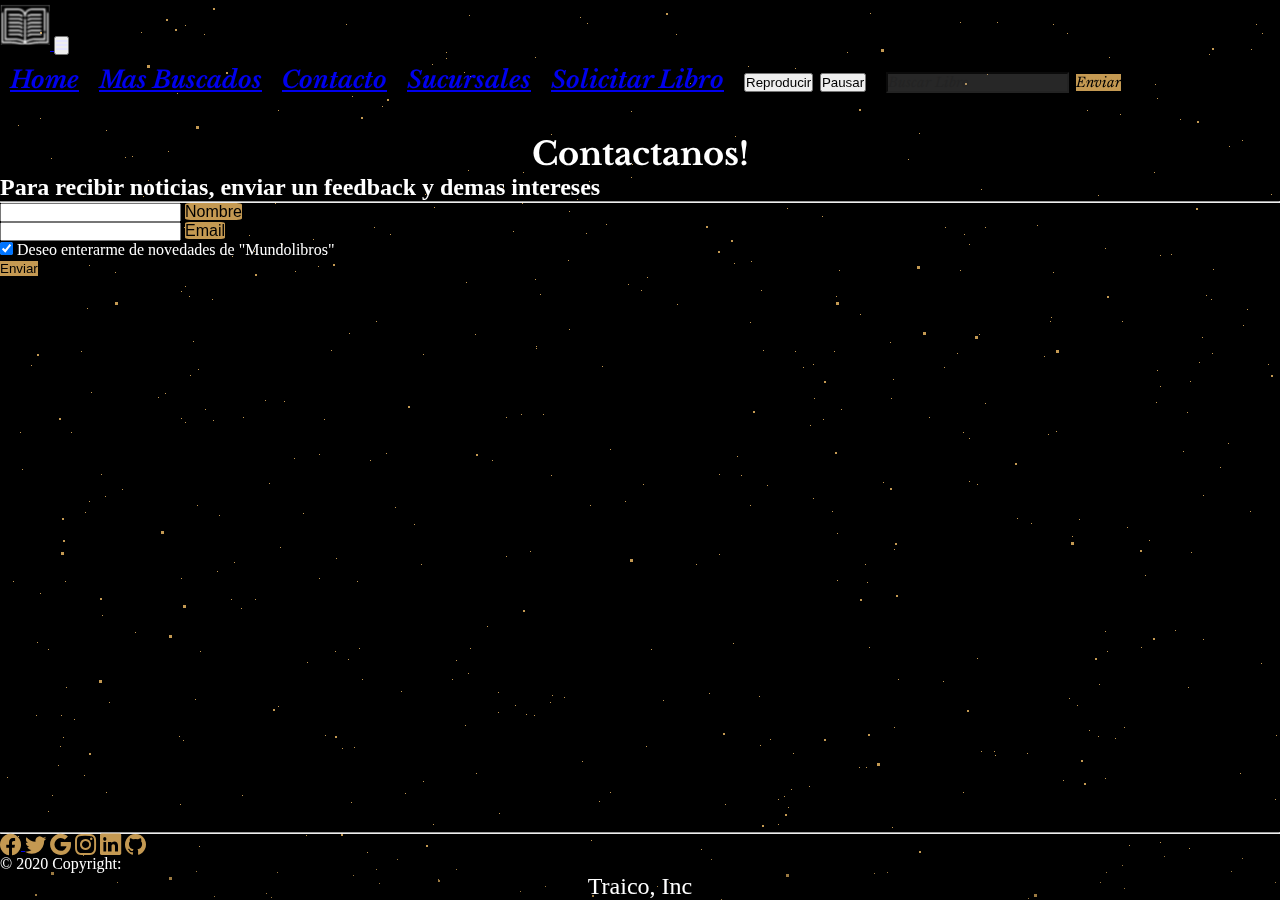
<file: secciones/contacto.html>
<!DOCTYPE html>
<html lang="en">

<head>
    <meta charset="UTF-8">
    <meta http-equiv="X-UA-Compatible" content="IE=edge">
    <meta name="viewport" content="width=device-width, initial-scale=1.0">
    <title>Contacto</title>
    <link rel="shortcut icon" href="../img/images.webp">
    <link href="https://cdn.jsdelivr.net/npm/bootstrap@5.3.0-alpha3/dist/css/bootstrap.min.css" rel="stylesheet"
        integrity="sha384-KK94CHFLLe+nY2dmCWGMq91rCGa5gtU4mk92HdvYe+M/SXH301p5ILy+dN9+nJOZ" crossorigin="anonymous">
    <link rel="stylesheet" href="https://cdnjs.cloudflare.com/ajax/libs/font-awesome/4.7.0/css/font-awesome.min.css">
    <link rel="stylesheet" href="https://cdn.jsdelivr.net/npm/bootstrap-icons@1.5.0/font/bootstrap-icons.css">

    <link rel="stylesheet" href="../css/main.css">
</head>

<body>
    <header class="top-head img-fluid float-sm-start">

        <!--background stars -->
        <div class="bg-animation">
            <div id="stars"></div>
            <div id="stars2"></div>
            <div id="stars3"></div>
            <div id="stars4"></div>
        </div>
        <!--background stars end-->
        <!--background audio -->
        <div>
            <audio id="myAudio" loop src="../audio/background-sound.mp3">musica</audio>
            <script>
                var x = document.getElementById("myAudio");

                function playAudio() {
                    x.play();
                }

                function pauseAudio() {
                    x.pause();
                } 
            </script>
        </div>
        <!--background audio end-->

        <!-- Logo mas barra de navegacion! -->
        <div class="barra-header ">

            <nav class="navbar navbar-expand-xl navbar-dark bg-primary bg-dark bg-gradient bg-opacity-10">
                <div class="container-fluid">
                    <a class="navbar-brand" href="../index.html">
                        <img src="../img/images.webp" alt="" width="50px" height="50px">
                    </a>
                    <button class="navbar-toggler" type="button" data-bs-toggle="collapse"
                        data-bs-target="#navbarSupportedContent" aria-controls="navbarSupportedContent"
                        aria-expanded="false" aria-label="Toggle navigation">
                        <span class="" role="button"><i class="fa fa-bars" aria-hidden="true"
                                style="color:#e6e6ff"></i></span>
                    </button>
                    <div class="collapse navbar-collapse" id="navbarSupportedContent">
                        <ul class="navbar-nav me-auto mb-2 mb-lg-0">
                            <li class="nav-item">
                                <a class="nav-link active texto-header" aria-current="page"
                                    href="../index.html">Home</a>
                            </li>
                            <li class="nav-item">
                                <a class="nav-link active texto-header" aria-current="page"
                                    href="../secciones/libros-mas-vendidos.html">Mas Buscados</a>
                            </li>
                            <li class="nav-item">
                                <a class="nav-link active texto-header" aria-current="page"
                                    href="../secciones/contacto.html">Contacto</a>
                            </li>
                            <li class="nav-item">
                                <a class="nav-link active texto-header" aria-current="page"
                                    href="../secciones/sucursales.html">Sucursales</a>
                            </li>
                            <li class="nav-item">
                                <a class="nav-link active texto-header" aria-current="page"
                                    href="../secciones/solicitar-libro.html">Solicitar Libro</a>
                            </li>
                            <li class="botones-header"> <button class="btn btn-outline-light" onclick="playAudio()"
                                    type="button">Reproducir</button>
                                <button class="btn btn-outline-light" onclick="pauseAudio()"
                                    type="button">Pausar</button>
                            </li>
                        </ul>
                        <div class="d-flex justify-content-end buscador-header">
                            <ul>
                                <li class="nav-item">
                                    <form class="d-flex">
                                        <input class="form-control me-2 input-header-mio" type="search" placeholder="Buscar Libro"
                                            aria-label="Search">
                                        <button class="btn btn-outline-success boton-header" type="submit">Enviar</button>
                                    </form>
                                </li>
                            </ul>
                        </div>
                    </div>
                </div>
            </nav>

            <br>
        </div>
    </header>
    <!-- Contenido principal -->
    <main>
        <h1 class="h1 subtitulo">Contactanos!</h1>
        <h2 class="fst-italic text-center">Para recibir noticias, enviar un feedback y demas intereses</h2>
        <hr>

        <div class="container-sm bg-primary bg-dark bg-gradient bg-opacity-25 w-50 p-4 contacto-container">
            <section class="d-grid justify-content-center">
                <form>
                    <!-- Name input -->
                    <div class="form-outline mb-4">
                        <input type="text" id="form5Example1" class="form-control" />
                        <label class="form-label nombre" for="form5Example1">Nombre</label>
                    </div>

                    <!-- Email input -->
                    <div class="form-outline mb-4">
                        <input type="email" id="form5Example2" class="form-control" />
                        <label class="form-label email" for="form5Example2">Email</label>
                    </div>

                    <!-- Checkbox -->
                    <div class="form-check d-flex justify-content-center mb-4 w-100">
                        <input class="form-check-input me-2 p-1" type="checkbox" value="" id="form5Example3" checked />
                        <label class="form-check-label" for="form5Example5">
                            Deseo enterarme de novedades de "Mundolibros"
                        </label>
                    </div>
                    <!-- Submit button -->
                    <button type="submit" class="btn btn-primary btn-block mb-4" id="boton">Enviar</button>
                </form>
            </section>
        </div>
    </main>

    <hr>

    <footer class="text-center text-white bg-opacity-50 bg-dark">
        <!-- Grid container -->
        <div class="container pt-4">
            <!-- Section: Social media -->
            <section class="mb-4">
                <!-- Facebook -->
                <a class="btn btn-link btn-floating btn-lg text-dark m-1" href="https://www.facebook.com/" role="button"
                    data-mdb-ripple-color="dark"><i class="bi bi-facebook fa-lg"></i>

                    <!-- Twitter -->
                    <a class="btn btn-link btn-floating btn-lg text-dark m-1" href="https://www.twitter.com/"
                        role="button" data-mdb-ripple-color="dark"><i class="bi bi-twitter fa-lg"></i></a>

                    <!-- Google -->
                    <a class="btn btn-link btn-floating btn-lg text-dark m-1" href="https://www.google.com/"
                        role="button" data-mdb-ripple-color="dark"><i class="bi bi-google fa-lg"></i></a>

                    <!-- Instagram -->
                    <a class="btn btn-link btn-floating btn-lg text-dark m-1" href="https://www.instagram.com/"
                        role="button" data-mdb-ripple-color="dark"><i class="bi bi-instagram fa-lg"></i></a>

                    <!-- Linkedin -->
                    <a class="btn btn-link btn-floating btn-lg text-dark m-1" href="https://www.linkedin.com/"
                        role="button" data-mdb-ripple-color="dark"><i class="bi bi-linkedin fa-lg"></i></a>
                    <!-- Github -->
                    <a class="btn btn-link btn-floating btn-lg text-dark m-1" href="https://github.com/AguTra/"
                        role="button" data-mdb-ripple-color="dark"><i class="bi bi-github fa-lg"></i></a>
            </section>
            <!-- Section: Social media -->
        </div>
        <!-- Grid container -->

        <!-- Copyright -->
        <div class="text-center text-dark p-3" style="background-color: rgba(0, 0, 0, 0.2);">
            © 2020 Copyright:<p class="text-dark">Traico, Inc</p>
        </div>
        <!-- Copyright -->
    </footer>

    <script src="https://cdn.jsdelivr.net/npm/bootstrap@5.3.0-alpha3/dist/js/bootstrap.bundle.min.js"
        integrity="sha384-ENjdO4Dr2bkBIFxQpeoTz1HIcje39Wm4jDKdf19U8gI4ddQ3GYNS7NTKfAdVQSZe"
        crossorigin="anonymous"></script>
</body>

</html>
</file>
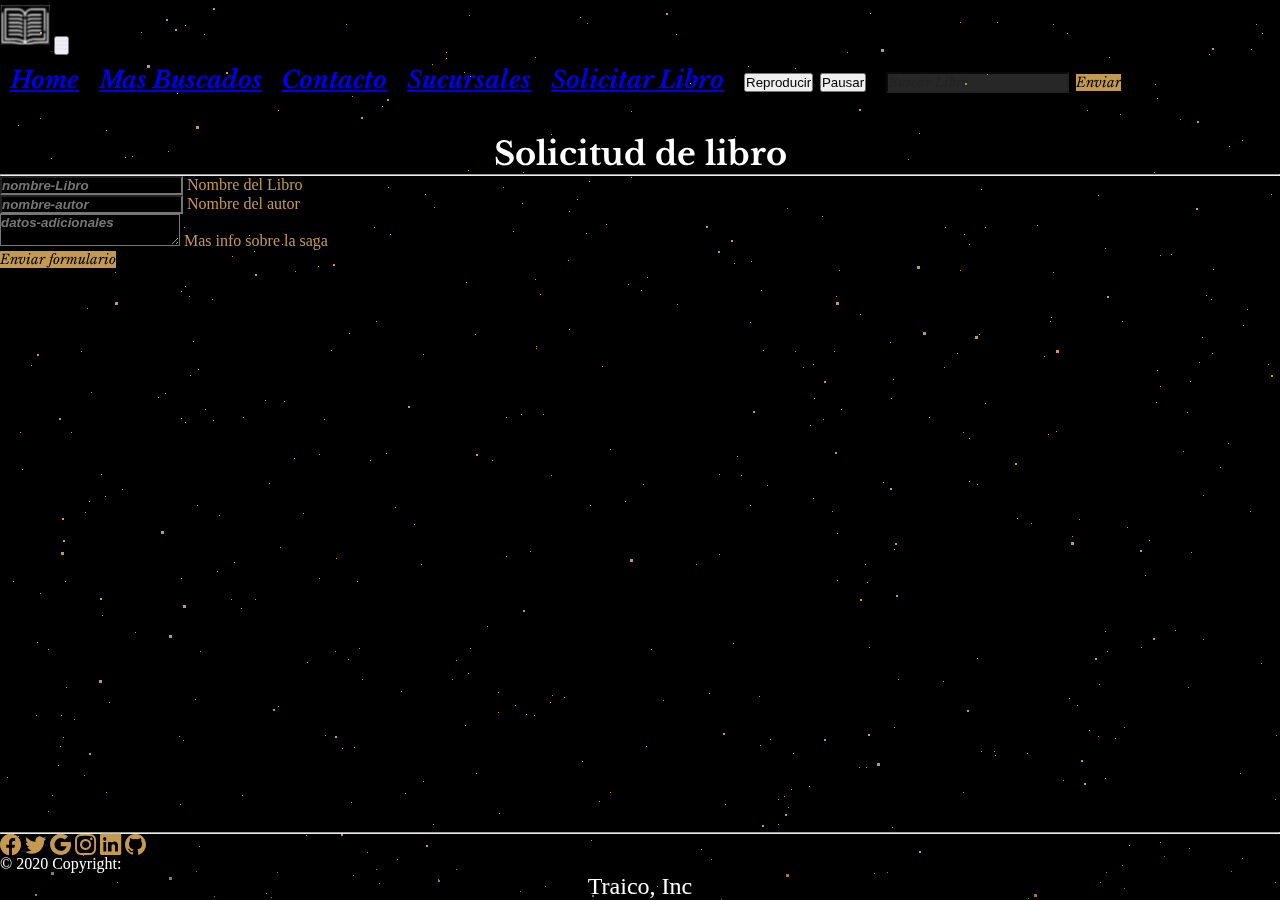
<file: secciones/solicitar-libro.html>
<!DOCTYPE html>
<html lang="en">

<head>
    <meta charset="UTF-8">
    <meta http-equiv="X-UA-Compatible" content="IE=edge">
    <meta name="viewport" content="width=device-width, initial-scale=1.0">
    <title>Solicitar Libro</title>
    <link rel="shortcut icon" href="../img/images.webp">
    <link href="https://cdn.jsdelivr.net/npm/bootstrap@5.3.0-alpha3/dist/css/bootstrap.min.css" rel="stylesheet"
        integrity="sha384-KK94CHFLLe+nY2dmCWGMq91rCGa5gtU4mk92HdvYe+M/SXH301p5ILy+dN9+nJOZ" crossorigin="anonymous">
    <link rel="stylesheet" href="https://cdnjs.cloudflare.com/ajax/libs/font-awesome/4.7.0/css/font-awesome.min.css">
    <link rel="stylesheet" href="https://cdn.jsdelivr.net/npm/bootstrap-icons@1.5.0/font/bootstrap-icons.css">
    <link rel="stylesheet" href="../css/main.css">
</head>

<body>


    <header class="top-head img-fluid float-sm-start">

        <!--background stars -->
        <div class="bg-animation">
            <div id="stars"></div>
            <div id="stars2"></div>
            <div id="stars3"></div>
            <div id="stars4"></div>
        </div>
        <!--background stars end-->
        <!--background audio -->
        <div>
            <audio id="myAudio" loop src="../audio/background-sound.mp3">musica</audio>
            <script>
                var x = document.getElementById("myAudio");

                function playAudio() {
                    x.play();
                }

                function pauseAudio() {
                    x.pause();
                } 
            </script>
        </div>
        <!--background audio end-->

        <!-- Logo mas barra de navegacion! -->
        <div class="barra-header">

            <nav class="navbar navbar-expand-xl navbar-dark bg-primary bg-dark bg-gradient bg-opacity-10">
                <div class="container-fluid">
                    <a class="navbar-brand" href="../index.html">
                        <img src="../img/images.webp" alt="" width="50px" height="50px">
                    </a>
                    <button class="navbar-toggler" type="button" data-bs-toggle="collapse"
                        data-bs-target="#navbarSupportedContent" aria-controls="navbarSupportedContent"
                        aria-expanded="false" aria-label="Toggle navigation">
                        <span class="" role="button"><i class="fa fa-bars" aria-hidden="true"
                                style="color:#e6e6ff"></i></span>
                    </button>
                    <div class="collapse navbar-collapse" id="navbarSupportedContent">
                        <ul class="navbar-nav me-auto mb-2 mb-lg-0">
                            <li class="nav-item">
                                <a class="nav-link active texto-header" aria-current="page"
                                    href="../index.html">Home</a>
                            </li>
                            <li class="nav-item">
                                <a class="nav-link active texto-header" aria-current="page"
                                    href="../secciones/libros-mas-vendidos.html">Mas Buscados</a>
                            </li>
                            <li class="nav-item">
                                <a class="nav-link active texto-header" aria-current="page"
                                    href="../secciones/contacto.html">Contacto</a>
                            </li>
                            <li class="nav-item">
                                <a class="nav-link active texto-header" aria-current="page"
                                    href="../secciones/sucursales.html">Sucursales</a>
                            </li>
                            <li class="nav-item">
                                <a class="nav-link active texto-header" aria-current="page"
                                    href="../secciones/solicitar-libro.html">Solicitar Libro</a>
                            </li>
                            <li class="botones-header"> <button class="btn btn-outline-light" onclick="playAudio()"
                                    type="button">Reproducir</button>
                                <button class="btn btn-outline-light" onclick="pauseAudio()"
                                    type="button">Pausar</button>
                            </li>
                        </ul>
                        <div class="d-flex justify-content-end buscador-header">
                            <ul>
                                <li class="nav-item">
                                    <form class="d-flex">
                                        <input class="form-control me-2 input-header-mio" type="search"
                                            placeholder="Buscar Libro" aria-label="Search">
                                        <button class="btn btn-outline-success boton-header"
                                            type="submit">Enviar</button>
                                    </form>
                                </li>
                            </ul>
                        </div>
                    </div>
                </div>
            </nav>

            <br>
        </div>
    </header>
    <main>
        <h1 class="h1 subtitulo">Solicitud de libro</h1>
        <hr>
        <div class="d-grid col align-self-center justify-content-center">
            <form
                class="p-1 m-1 border border-5 border-white rounded text-center fw-bold text-info bg-dark bg-opacity-50 solicitud-libro">
                <!-- 2 column grid layout with text inputs for the first and last names -->
                <div class="form-floating mb-3 m-5">
                    <input type="text" class="form-control color-de-formulario" id="floatingInput" placeholder="nombre-Libro">
                    <label id="label" for="floatingInput">Nombre del Libro</label>
                </div>
                <div class="form-floating m-5">
                    <input type="text" class="form-control color-de-formulario" id="floatingtexto" placeholder="nombre-autor">
                    <label id="label2" for="floatingtexto">Nombre del autor</label>
                </div>
                <!-- Message input -->
                <div class="form-floating m-4">
                    <textarea class="form-control color-de-formulario" placeholder="datos-adicionales" id="floatingTextarea"></textarea>
                    <label id="label3" for="floatingTextarea">Mas info sobre la saga</label>
                </div>

                <!-- Submit button -->
                <button type="submit" class="btn btn-primary btn-block mb-4 boton-header">Enviar formulario</button>
            </form>

        </div>








    </main>
    <hr>

    <footer class="text-center text-white bg-opacity-50 bg-dark">
        <!-- Grid container -->
        <div class="container pt-4">
            <!-- Section: Social media -->
            <section class="mb-4">
                <!-- Facebook -->
                <a class="btn btn-link btn-floating btn-lg text-dark m-1" href="https://www.facebook.com/" role="button"
                    data-mdb-ripple-color="dark"><i class="bi bi-facebook fa-lg"></i>

                    <!-- Twitter -->
                    <a class="btn btn-link btn-floating btn-lg text-dark m-1" href="https://www.twitter.com/"
                        role="button" data-mdb-ripple-color="dark"><i class="bi bi-twitter fa-lg"></i></a>

                    <!-- Google -->
                    <a class="btn btn-link btn-floating btn-lg text-dark m-1" href="https://www.google.com/"
                        role="button" data-mdb-ripple-color="dark"><i class="bi bi-google fa-lg"></i></a>

                    <!-- Instagram -->
                    <a class="btn btn-link btn-floating btn-lg text-dark m-1" href="https://www.instagram.com/"
                        role="button" data-mdb-ripple-color="dark"><i class="bi bi-instagram fa-lg"></i></a>

                    <!-- Linkedin -->
                    <a class="btn btn-link btn-floating btn-lg text-dark m-1" href="https://www.linkedin.com/"
                        role="button" data-mdb-ripple-color="dark"><i class="bi bi-linkedin fa-lg"></i></a>
                    <!-- Github -->
                    <a class="btn btn-link btn-floating btn-lg text-dark m-1" href="https://github.com/AguTra/"
                        role="button" data-mdb-ripple-color="dark"><i class="bi bi-github fa-lg"></i></a>
            </section>
            <!-- Section: Social media -->
        </div>
        <!-- Grid container -->

        <!-- Copyright -->
        <div class="text-center text-dark p-3" style="background-color: rgba(0, 0, 0, 0.2);">
            © 2020 Copyright:<p class="text-dark">Traico, Inc</p>
        </div>
        <!-- Copyright -->
    </footer>


    <script src="https://cdn.jsdelivr.net/npm/bootstrap@5.3.0-alpha3/dist/js/bootstrap.bundle.min.js"
        integrity="sha384-ENjdO4Dr2bkBIFxQpeoTz1HIcje39Wm4jDKdf19U8gI4ddQ3GYNS7NTKfAdVQSZe"
        crossorigin="anonymous"></script>
</body>

</html>
</file>
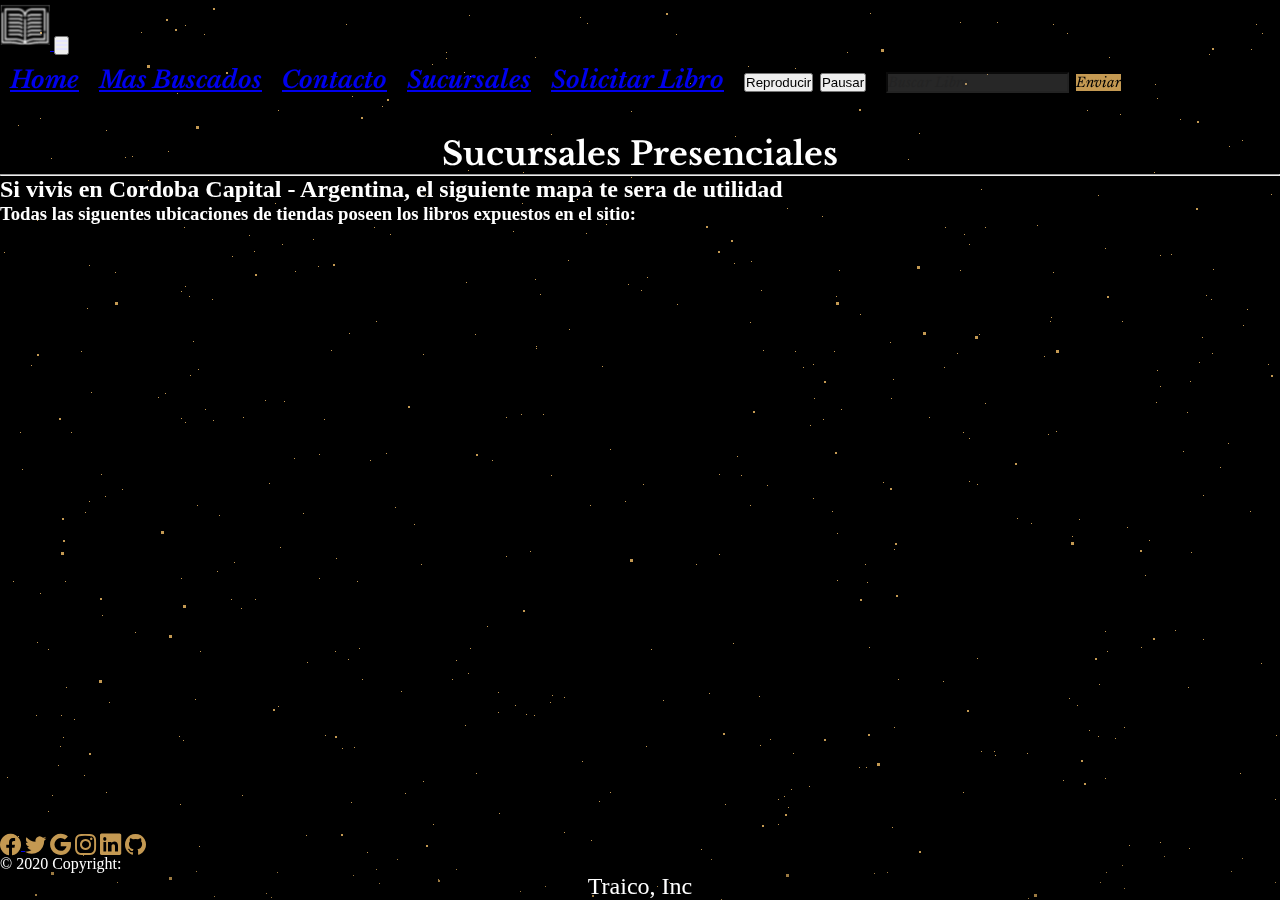
<file: secciones/sucursales.html>
<!DOCTYPE html>
<html lang="en">

<head>
    <meta charset="UTF-8">
    <meta http-equiv="X-UA-Compatible" content="IE=edge">
    <meta name="viewport" content="width=device-width, initial-scale=1.0">
    <title>Sucursales</title>
    <link rel="shortcut icon" href="../img/images.webp">
    <link href="https://cdn.jsdelivr.net/npm/bootstrap@5.3.0-alpha3/dist/css/bootstrap.min.css" rel="stylesheet"
        integrity="sha384-KK94CHFLLe+nY2dmCWGMq91rCGa5gtU4mk92HdvYe+M/SXH301p5ILy+dN9+nJOZ" crossorigin="anonymous">
    <link rel="stylesheet" href="https://cdnjs.cloudflare.com/ajax/libs/font-awesome/4.7.0/css/font-awesome.min.css">
    <link rel="stylesheet" href="https://cdn.jsdelivr.net/npm/bootstrap-icons@1.5.0/font/bootstrap-icons.css">

    <link rel="stylesheet" href="../css/main.css">
</head>

<body>



    <header class="top-head img-fluid float-sm-start">

        <!--background stars -->
        <div class="bg-animation">
            <div id="stars"></div>
            <div id="stars2"></div>
            <div id="stars3"></div>
            <div id="stars4"></div>
        </div>
        <!--background stars end-->
        <!--background audio -->
        <div>
            <audio id="myAudio" loop src="../audio/background-sound.mp3">musica</audio>
            <script>
                var x = document.getElementById("myAudio");

                function playAudio() {
                    x.play();
                }

                function pauseAudio() {
                    x.pause();
                } 
            </script>
        </div>
        <!--background audio end-->

        <!-- Logo mas barra de navegacion! -->
        <div class="barra-header">

            <nav class="navbar navbar-expand-xl navbar-dark bg-primary bg-dark bg-gradient bg-opacity-10">
                <div class="container-fluid">
                    <a class="navbar-brand" href="../index.html">
                        <img src="../img/images.webp" alt="" width="50px" height="50px">
                    </a>
                    <button class="navbar-toggler" type="button" data-bs-toggle="collapse"
                        data-bs-target="#navbarSupportedContent" aria-controls="navbarSupportedContent"
                        aria-expanded="false" aria-label="Toggle navigation">
                        <span class="" role="button"><i class="fa fa-bars" aria-hidden="true"
                                style="color:#e6e6ff"></i></span>
                    </button>
                    <div class="collapse navbar-collapse" id="navbarSupportedContent">
                        <ul class="navbar-nav me-auto mb-2 mb-lg-0">
                            <li class="nav-item">
                                <a class="nav-link active texto-header" aria-current="page"
                                    href="../index.html">Home</a>
                            </li>
                            <li class="nav-item">
                                <a class="nav-link active texto-header" aria-current="page"
                                    href="../secciones/libros-mas-vendidos.html">Mas Buscados</a>
                            </li>
                            <li class="nav-item">
                                <a class="nav-link active texto-header" aria-current="page"
                                    href="../secciones/contacto.html">Contacto</a>
                            </li>
                            <li class="nav-item">
                                <a class="nav-link active texto-header" aria-current="page"
                                    href="../secciones/sucursales.html">Sucursales</a>
                            </li>
                            <li class="nav-item">
                                <a class="nav-link active texto-header" aria-current="page"
                                    href="../secciones/solicitar-libro.html">Solicitar Libro</a>
                            </li>
                            <li class="botones-header"> <button class="btn btn-outline-light" onclick="playAudio()"
                                    type="button">Reproducir</button>
                                <button class="btn btn-outline-light" onclick="pauseAudio()" type="button">Pausar
                            </li>
                        </ul>
                        <div class="d-flex justify-content-end buscador-header">
                            <ul>
                                <li class="nav-item">
                                    <form class="d-flex">
                                        <input class="form-control me-2 input-header-mio" type="search" placeholder="Buscar Libro"
                                            aria-label="Search">
                                        <button class="btn btn-outline-success boton-header" type="submit">Enviar</button>
                                    </form>
                                </li>
                            </ul>
                        </div>
                    </div>
                </div>
            </nav>

            <br>
        </div>
    </header>

    <main>
        <h1 class="h1 subtitulo">Sucursales Presenciales</h1>
        <hr>
        <div class="main p-4 m-1 h-auto">
            <div class="p-4 m-2 border border-white rounded-pill text-center">
                <h2 class="fst-italic texto-a-achicar">Si vivis en Cordoba Capital - Argentina, el siguiente mapa te
                    sera de
                    utilidad</h2>
                <h3 class="fst-italic texto-a-achicar">Todas las siguentes ubicaciones de tiendas poseen los libros
                    expuestos en el sitio:
                </h3>
            </div>
            <iframe
                src="https://www.google.com/maps/embed?pb=!1m18!1m12!1m3!1d10502.278947265491!2d-64.20470070233432!3d-31.41570508351099!2m3!1f0!2f0!3f0!3m2!1i1024!2i768!4f13.1!3m3!1m2!1s0x9432a28250b61931%3A0x7f5fe61a687d118b!2sC%C3%BAspide%20Libros!5e0!3m2!1ses-419!2sar!4v1678655682114!5m2!1ses-419!2sar"
                width="100%" height="500" style="border:0;" allowfullscreen="true" loading="lazy"
                referrerpolicy="no-referrer-when-downgrade"
                class="border border-5 border-dark col w-100 p-0 m-0"></iframe>
        </div>
    </main>
    <footer class="text-center text-white bg-opacity-50 bg-dark">
        <!-- Grid container -->
        <div class="container pt-4">
            <!-- Section: Social media -->
            <section class="mb-4">
                <!-- Facebook -->
                <a class="btn btn-link btn-floating btn-lg text-dark m-1" href="https://www.facebook.com/" role="button"
                    data-mdb-ripple-color="dark"><i class="bi bi-facebook fa-lg"></i>

                    <!-- Twitter -->
                    <a class="btn btn-link btn-floating btn-lg text-dark m-1" href="https://www.twitter.com/"
                        role="button" data-mdb-ripple-color="dark"><i class="bi bi-twitter fa-lg"></i></a>

                    <!-- Google -->
                    <a class="btn btn-link btn-floating btn-lg text-dark m-1" href="https://www.google.com/"
                        role="button" data-mdb-ripple-color="dark"><i class="bi bi-google fa-lg"></i></a>

                    <!-- Instagram -->
                    <a class="btn btn-link btn-floating btn-lg text-dark m-1" href="https://www.instagram.com/"
                        role="button" data-mdb-ripple-color="dark"><i class="bi bi-instagram fa-lg"></i></a>

                    <!-- Linkedin -->
                    <a class="btn btn-link btn-floating btn-lg text-dark m-1" href="https://www.linkedin.com/"
                        role="button" data-mdb-ripple-color="dark"><i class="bi bi-linkedin fa-lg"></i></a>
                    <!-- Github -->
                    <a class="btn btn-link btn-floating btn-lg text-dark m-1" href="https://github.com/AguTra/"
                        role="button" data-mdb-ripple-color="dark"><i class="bi bi-github fa-lg"></i></a>
            </section>
            <!-- Section: Social media -->
        </div>
        <!-- Grid container -->

        <!-- Copyright -->
        <div class="text-center text-dark p-3" style="background-color: rgba(0, 0, 0, 0.2);">
            © 2020 Copyright:<p class="text-dark">Traico, Inc</p>
        </div>
        <!-- Copyright -->
    </footer>

    <script src="https://cdn.jsdelivr.net/npm/bootstrap@5.3.0-alpha3/dist/js/bootstrap.bundle.min.js"
        integrity="sha384-ENjdO4Dr2bkBIFxQpeoTz1HIcje39Wm4jDKdf19U8gI4ddQ3GYNS7NTKfAdVQSZe"
        crossorigin="anonymous"></script>
</body>

</html>
</file>
<file: css/main.css>
@import url("https://fonts.googleapis.com/css2?family=Libre+Baskerville:ital,wght@0,700;1,400&display=swap");
body {
  min-height: 100vh;
  width: 100;
  margin: 0;
  display: grid;
  grid-template-rows: auto 1fr auto;
  background-color: black;
  vertical-align: top;
  color: white;
  position: relative;
  /*h1 {
        color: gray !important;
     }*/
  /*.article {
         display: grid;
         grid-template-rows: 2fr;
         grid-template-columns: 1fr;
         grid-auto-flow: column;
         align-items: auto;
     }*/
  /* contacto */
  /*solicitud de libro*/
  /***************************************************************************/ }
  body .subtitulo {
    text-align: center;
    width: auto;
    margin-top: 30px;
    font-family: 'Libre Baskerville', serif; }
  body .container {
    display: grid; }
    body .container .Libros {
      height: 500px;
      grid-row: 1 / 3;
      padding: 2%; }
    body .container .test {
      margin-top: 30px; }
  body .Info {
    grid-row: 1 / 3;
    padding: 2%;
    grid-row-start: 1;
    grid-row-end: 3; }
  body p {
    text-align: center;
    /*width: 80%;*/
    font-size: x-large;
    /*margin-top: 10%;*/ }
  body .texto {
    font-family: 'Libre Baskerville', serif;
    font-size: xx-large;
    /*text-align: center;*/
    margin: 2% 10px 10px 10px;
    text-align: center;
    width: auto;
    height: auto;
    grid-column: 3;
    grid-row: 1; }
  body .texto2 {
    font-family: 'Libre Baskerville', serif;
    text-align: center;
    font-size: large;
    font-style: italic;
    margin: 7% 10px 10px 10px;
    text-align: center;
    width: auto;
    grid-column: 3;
    grid-row: 1; }
  body #boton {
    background-color: #c49952;
    color: black;
    border: none;
    transition-duration: 0.4s; }
  body #boton:hover {
    background-color: white;
    color: #c49952; }
  body #form5Example3 {
    background-color: #c49952;
    border: none; }
  body .email {
    background-color: #c49952;
    margin-top: 10px;
    color: black;
    border-radius: 10%;
    font-family: 'Lucida Sans', 'Lucida Sans Regular', 'Lucida Grande', 'Lucida Sans Unicode', Geneva, Verdana, sans-serif; }
  body .nombre {
    background-color: #c49952;
    margin-top: 10px;
    color: black;
    border-radius: 10%;
    font-family: 'Lucida Sans', 'Lucida Sans Regular', 'Lucida Grande', 'Lucida Sans Unicode', Geneva, Verdana, sans-serif; }
  body .solicitud-libro {
    width: 75vw;
    align-items: center; }
  body #floatingInput {
    background-color: black;
    color: #c49952;
    font-family: 'Lucida Sans', 'Lucida Sans Regular', 'Lucida Grande', 'Lucida Sans Unicode', Geneva, Verdana, sans-serif;
    font-style: italic;
    font-weight: bold; }
  body #floatingtexto {
    background-color: black;
    color: #c49952;
    font-family: 'Lucida Sans', 'Lucida Sans Regular', 'Lucida Grande', 'Lucida Sans Unicode', Geneva, Verdana, sans-serif;
    font-style: italic;
    font-weight: bold; }
  body #floatingTextarea {
    background-color: black;
    color: #c49952;
    font-family: 'Lucida Sans', 'Lucida Sans Regular', 'Lucida Grande', 'Lucida Sans Unicode', Geneva, Verdana, sans-serif;
    font-style: italic;
    font-weight: bold; }
  body #label {
    color: #c49952;
    border: transparent; }
  body #label2 {
    color: #c49952;
    border: transparent; }
  body #label3 {
    color: #c49952;
    border: transparent; }
  body .pruebas {
    background-color: transparent;
    border: hidden;
    background-size: cover; }
  body .Libros {
    position: relative;
    animation-name: example;
    animation-duration: 4s;
    animation-iteration-count: 1;
    animation-fill-mode: forwards;
    animation-play-state: inherit; }

@keyframes example {
  0% {
    left: 0px;
    top: 0px; }
  25% {
    left: -65px;
    top: 0px; }
  50% {
    left: 0px;
    top: 0px; }
  75% {
    left: -65px;
    top: 0px; }
  100% {
    left: 0px;
    top: 0px; } }
  body .container__arreglos {
    width: fit-content; }
  body .grid__test {
    display: grid; }
  body #subtitulo-hover {
    text-decoration: none;
    color: #c49952; }
  body #subtitulo-hover:hover {
    text-shadow: -1px 0 gray, 0 1px gray, 1px 0 gray, 0 -1px gray; }

/*

.logo {
    height: 50px;
    width: 50px
}

.Logo {
    height: 50px;
    width: 50px;
}
*/
.boton-header {
  background-color: #c49952;
  color: black;
  border: none;
  transition-duration: 0.4s;
  font-style: italic;
  font-family: 'Libre Baskerville', serif; }

.boton-header:hover {
  background-color: white;
  color: #c49952;
  font-style: italic; }

.input-header-mio {
  font-style: italic;
  font-family: 'Libre Baskerville', serif;
  background-color: grey;
  opacity: 0.3; }

.input-header-mio:hover {
  opacity: 1.0; }

.input-header-mio:focus {
  opacity: 1.0; }

.nav-link {
  transition: all .2s ease-in-out; }

.nav-link:hover {
  transform: scale(1.1);
  text-decoration: underline; }

ol li {
  margin: 10px 0px 10px 10px;
  text-align: left;
  display: inline-flex; }

ol li img {
  height: 500px;
  width: 350px; }

li {
  list-style: none; }

ul {
  display: inline; }

ul li {
  float: left;
  margin: 10px 10px 10px 10px;
  font-family: 'Lucida Sans', 'Lucida Sans Regular', 'Lucida Grande', 'Lucida Sans Unicode', Geneva, Verdana, sans-serif;
  font-size: x-large;
  font-weight: bolder; }

.texto-header {
  font-family: 'Libre Baskerville', serif;
  text-align: center;
  display: flex;
  align-items: center;
  justify-content: center !important;
  font-size: x-large;
  font-style: italic; }

i {
  color: #c49952;
  transition: all 0.3s linear; }

.bi-facebook:hover {
  color: blue; }

.bi-twitter:hover {
  color: #00adb5; }

.bi-google:hover {
  color: white; }

.bi-instagram:hover {
  color: #e11d74; }

.bi-linkedin:hover {
  color: #04009a; }

.bi-github:hover {
  color: black; }

@media only screen and (max-width: 1200px) {
  body .container {
    margin-top: 20px; }
  body div.Info {
    grid-row: 3; }
  body .container .Libros {
    margin-left: auto;
    margin-right: auto;
    height: 450px;
    grid-row: 1 / 3;
    padding: 2%; }
  body .mainHtml {
    margin-top: 2%; }
  body div nav {
    display: grid;
    grid-row: 2;
    grid-column: 1;
    grid-column-end: 4;
    padding: 0;
    margin: 0; }
  body .buscar-libro {
    grid-row: 1;
    grid-column: 4; }
  body ol li img {
    height: 50vh;
    width: 300px; }
  body .nav-item {
    display: flex;
    align-items: center;
    justify-content: center; }
  body iframe {
    height: 80vh;
    width: 80vw; }
  body .texto-a-achicar {
    font-size: medium; }
  body .main {
    height: auto; }
  body ol {
    text-align: center;
    list-style-position: inside;
    margin: auto;
    padding: 0;
    height: fit-content; }
  body ol li a img {
    height: 370px; }
  body main {
    display: grid;
    grid-template-columns: fit-content; }
  body .botones-header {
    display: flex;
    align-items: center;
    justify-content: center; }
  body .buscador-header {
    display: flex;
    align-items: start;
    justify-content: center !important;
    /*width: 350px;
        height: 40px;*/ }
  body .pruebas {
    position: relative;
    animation-name: example;
    animation-duration: 4s; }
  @keyframes example {
    0% {
      left: 0px;
      top: 0px; }
    25% {
      left: 0px;
      top: -20px; }
    50% {
      left: 0px;
      top: 0px; }
    75% {
      left: 0px;
      top: -20px; }
    100% {
      left: 0px;
      top: 0px; } } }

* {
  margin: 0;
  padding: 0;
  /*se puede poner una font-family global*/ }

.bg-animation {
  width: 100vw;
  height: 100vw; }

/* background animation by :https://codepen.io/riley-pearce/pen/OJWPjZM?fbclid=IwAR2HwzINeVhFg7-YQvFDV8Teh-IH6akXO9RY3uMTapRobDt-R9fJ6-GIMkY */
.full-wh {
  position: absolute;
  top: 0px;
  left: 0px;
  bottom: 0px;
  width: 100%; }

.bg-animation {
  position: fixed;
  top: 0;
  left: 0;
  width: 100%;
  height: 100%;
  z-index: -100; }

.bg-animation {
  position: fixed;
  top: 0;
  left: 0;
  width: 100%;
  height: 100%; }

#stars {
  width: 1px;
  height: 1px;
  background: transparent;
  box-shadow: 117px 1613px #c49952, 1488px 635px #c49952, 944px 914px #c49952, 647px 277px #c49952, 1792px 1205px #c49952, 656px 1517px #c49952, 820px 1839px #c49952, 1153px 1400px #c49952, 870px 13px #c49952, 550px 702px #c49952, 1155px 1056px #c49952, 88px 1709px #c49952, 1450px 1090px #c49952, 1929px 457px #c49952, 1390px 905px #c49952, 1771px 269px #c49952, 1741px 669px #c49952, 432px 64px #c49952, 563px 996px #c49952, 1918px 1873px #c49952, 1845px 1211px #c49952, 231px 1503px #c49952, 37px 220px #c49952, 1970px 495px #c49952, 1812px 925px #c49952, 67px 1398px #c49952, 535px 279px #c49952, 1837px 829px #c49952, 1945px 685px #c49952, 1677px 1817px #c49952, 1317px 1415px #c49952, 1785px 905px #c49952, 1787px 1554px #c49952, 802px 1296px #c49952, 512px 1101px #c49952, 583px 1364px #c49952, 336px 558px #c49952, 979px 334px #c49952, 106px 792px #c49952, 204px 34px #c49952, 1845px 1763px #c49952, 445px 1599px #c49952, 386px 453px #c49952, 471px 952px #c49952, 1466px 1676px #c49952, 1885px 303px #c49952, 51px 1717px #c49952, 1211px 299px #c49952, 1546px 1887px #c49952, 1067px 33px #c49952, 1088px 1326px #c49952, 1938px 760px #c49952, 470px 648px #c49952, 1213px 269px #c49952, 1767px 78px #c49952, 977px 976px #c49952, 1926px 175px #c49952, 722px 1512px #c49952, 945px 227px #c49952, 1811px 99px #c49952, 1912px 1406px #c49952, 1602px 1243px #c49952, 610px 449px #c49952, 654px 1393px #c49952, 1930px 1193px #c49952, 258px 1184px #c49952, 89px 265px #c49952, 824px 1494px #c49952, 1506px 1435px #c49952, 1027px 753px #c49952, 1px 1197px #c49952, 530px 1161px #c49952, 864px 1555px #c49952, 1610px 1604px #c49952, 1035px 1114px #c49952, 1456px 133px #c49952, 1196px 1253px #c49952, 361px 1037px #c49952, 834px 351px #c49952, 436px 1676px #c49952, 1194px 1007px #c49952, 1141px 647px #c49952, 319px 454px #c49952, 937px 1769px #c49952, 1872px 1013px #c49952, 733px 643px #c49952, 1250px 511px #c49952, 189px 296px #c49952, 1639px 163px #c49952, 1584px 336px #c49952, 1912px 1343px #c49952, 1298px 1307px #c49952, 1750px 902px #c49952, 1129px 845px #c49952, 1899px 1470px #c49952, 1427px 232px #c49952, 1391px 838px #c49952, 1225px 1819px #c49952, 190px 1366px #c49952, 1865px 518px #c49952, 203px 1383px #c49952, 1455px 614px #c49952, 423px 354px #c49952, 1678px 1790px #c49952, 241px 608px #c49952, 1089px 730px #c49952, 1342px 38px #c49952, 1848px 249px #c49952, 1874px 1785px #c49952, 1040px 1837px #c49952, 751px 261px #c49952, 510px 1975px #c49952, 52px 795px #c49952, 1786px 1310px #c49952, 498px 712px #c49952, 190px 375px #c49952, 1341px 722px #c49952, 43px 1394px #c49952, 1821px 1687px #c49952, 106px 130px #c49952, 1717px 1978px #c49952, 168px 151px #c49952, 183px 740px #c49952, 945px 1381px #c49952, 669px 1170px #c49952, 1285px 1816px #c49952, 110px 1217px #c49952, 1623px 813px #c49952, 869px 647px #c49952, 867px 582px #c49952, 735px 1240px #c49952, 519px 1896px #c49952, 132px 156px #c49952, 1649px 193px #c49952, 241px 1109px #c49952, 643px 484px #c49952, 574px 1282px #c49952, 1952px 564px #c49952, 1978px 145px #c49952, 329px 903px #c49952, 1674px 617px #c49952, 1978px 558px #c49952, 1808px 1715px #c49952, 1526px 1238px #c49952, 475px 1330px #c49952, 810px 425px #c49952, 1709px 634px #c49952, 1658px 336px #c49952, 425px 194px #c49952, 352px 96px #c49952, 148px 180px #c49952, 1139px 1046px #c49952, 1809px 1233px #c49952, 1669px 171px #c49952, 263px 1394px #c49952, 534px 715px #c49952, 396px 1008px #c49952, 589px 1445px #c49952, 1190px 381px #c49952, 1709px 279px #c49952, 520px 891px #c49952, 1136px 1867px #c49952, 1280px 1233px #c49952, 836px 296px #c49952, 1348px 646px #c49952, 1539px 913px #c49952, 423px 781px #c49952, 1271px 1805px #c49952, 696px 564px #c49952, 1549px 804px #c49952, 303px 1555px #c49952, 1449px 1903px #c49952, 66px 687px #c49952, 1164px 856px #c49952, 1958px 1326px #c49952, 125px 157px #c49952, 508px 1669px #c49952, 465px 725px #c49952, 1925px 1440px #c49952, 405px 793px #c49952, 278px 110px #c49952, 1084px 1065px #c49952, 1077px 705px #c49952, 663px 1844px #c49952, 734px 263px #c49952, 870px 1761px #c49952, 103px 1169px #c49952, 1506px 1295px #c49952, 1883px 926px #c49952, 335px 1361px #c49952, 1126px 1284px #c49952, 257px 1165px #c49952, 837px 580px #c49952, 1211px 1362px #c49952, 1137px 1380px #c49952, 135px 632px #c49952, 1491px 1965px #c49952, 1098px 195px #c49952, 506px 417px #c49952, 693px 1243px #c49952, 622px 1862px #c49952, 1412px 1343px #c49952, 948px 1894px #c49952, 1315px 1363px #c49952, 754px 1098px #c49952, 1931px 930px #c49952, 1831px 342px #c49952, 1751px 1839px #c49952, 84px 775px #c49952, 1662px 1488px #c49952, 617px 1769px #c49952, 1869px 1292px #c49952, 963px 432px #c49952, 371px 1114px #c49952, 37px 642px #c49952, 21px 1184px #c49952, 602px 366px #c49952, 414px 524px #c49952, 282px 244px #c49952, 1689px 868px #c49952, 943px 681px #c49952, 898px 679px #c49952, 449px 1774px #c49952, 1678px 1313px #c49952, 475px 1811px #c49952, 1146px 1509px #c49952, 1151px 1863px #c49952, 1617px 846px #c49952, 82px 1077px #c49952, 324px 1317px #c49952, 1516px 885px #c49952, 1706px 1526px #c49952, 1925px 1180px #c49952, 553px 967px #c49952, 1072px 536px #c49952, 1715px 1816px #c49952, 185px 286px #c49952, 1362px 1600px #c49952, 628px 1938px #c49952, 1187px 412px #c49952, 569px 211px #c49952, 1959px 1356px #c49952, 1571px 105px #c49952, 319px 1111px #c49952, 36px 1364px #c49952, 502px 1788px #c49952, 1051px 1993px #c49952, 1617px 773px #c49952, 424px 1507px #c49952, 1623px 1955px #c49952, 307px 662px #c49952, 183px 1048px #c49952, 1919px 1453px #c49952, 1006px 1817px #c49952, 468px 673px #c49952, 1142px 1375px #c49952, 1228px 443px #c49952, 1734px 552px #c49952, 20px 1041px #c49952, 1783px 334px #c49952, 98px 1237px #c49952, 1356px 1940px #c49952, 853px 1779px #c49952, 1910px 560px #c49952, 1174px 1656px #c49952, 110px 1724px #c49952, 542px 1771px #c49952, 1758px 1931px #c49952, 1463px 1401px #c49952, 1155px 84px #c49952, 1504px 835px #c49952, 750px 322px #c49952, 407px 1900px #c49952, 1600px 1141px #c49952, 657px 886px #c49952, 526px 714px #c49952, 18px 836px #c49952, 1546px 1548px #c49952, 22px 469px #c49952, 594px 1466px #c49952, 1160px 1078px #c49952, 627px 1055px #c49952, 195px 699px #c49952, 1099px 684px #c49952, 530px 551px #c49952, 1160px 1325px #c49952, 894px 727px #c49952, 1157px 98px #c49952, 136px 1483px #c49952, 1875px 1975px #c49952, 1803px 566px #c49952, 318px 1073px #c49952, 1866px 1656px #c49952, 543px 414px #c49952, 719px 474px #c49952, 1115px 738px #c49952, 353px 875px #c49952, 184px 1938px #c49952, 1854px 1534px #c49952, 420px 1698px #c49952, 1480px 1550px #c49952, 522px 203px #c49952, 1897px 1904px #c49952, 975px 1708px #c49952, 1774px 602px #c49952, 1908px 274px #c49952, 61px 715px #c49952, 983px 1156px #c49952, 326px 1013px #c49952, 641px 290px #c49952, 1522px 120px #c49952, 405px 1637px #c49952, 1021px 1099px #c49952, 631px 1145px #c49952, 982px 1967px #c49952, 200px 651px #c49952, 795px 351px #c49952, 790px 1082px #c49952, 144px 1572px #c49952, 1542px 901px #c49952, 158px 1524px #c49952, 849px 1843px #c49952, 1807px 203px #c49952, 1747px 45px #c49952, 1603px 1738px #c49952, 617px 1966px #c49952, 342px 748px #c49952, 1779px 1173px #c49952, 1428px 152px #c49952, 589px 1998px #c49952, 1940px 1838px #c49952, 115px 272px #c49952, 1217px 1395px #c49952, 1402px 1491px #c49952, 1833px 1814px #c49952, 243px 966px #c49952, 319px 578px #c49952, 813px 364px #c49952, 669px 882px #c49952, 551px 134px #c49952, 1819px 920px #c49952, 740px 1826px #c49952, 1021px 952px #c49952, 1575px 453px #c49952, 324px 419px #c49952, 929px 417px #c49952, 885px 1112px #c49952, 503px 187px #c49952, 1908px 362px #c49952, 1063px 1601px #c49952, 169px 1792px #c49952, 789px 963px #c49952, 1697px 948px #c49952, 1761px 1810px #c49952, 1844px 1591px #c49952, 1709px 949px #c49952, 1402px 1396px #c49952, 1037px 225px #c49952, 1832px 518px #c49952, 1728px 1782px #c49952, 194px 1421px #c49952, 1395px 742px #c49952, 1478px 1325px #c49952, 40px 593px #c49952, 1732px 117px #c49952, 51px 158px #c49952, 1598px 1672px #c49952, 701px 849px #c49952, 1403px 1979px #c49952, 145px 1414px #c49952, 550px 906px #c49952, 1366px 460px #c49952, 142px 1379px #c49952, 34px 1864px #c49952, 1346px 308px #c49952, 293px 998px #c49952, 21px 1868px #c49952, 540px 1033px #c49952, 60px 746px #c49952, 1602px 1476px #c49952, 180px 804px #c49952, 345px 1982px #c49952, 1439px 640px #c49952, 939px 1834px #c49952, 20px 432px #c49952, 492px 1549px #c49952, 109px 1579px #c49952, 1796px 1403px #c49952, 1079px 519px #c49952, 1664px 389px #c49952, 1627px 1061px #c49952, 823px 419px #c49952, 1399px 1882px #c49952, 1906px 344px #c49952, 1189px 848px #c49952, 117px 882px #c49952, 1262px 33px #c49952, 1048px 434px #c49952, 1208px 1309px #c49952, 1616px 408px #c49952, 1833px 853px #c49952, 1433px 1656px #c49952, 811px 1861px #c49952, 439px 1672px #c49952, 1105px 248px #c49952, 328px 1652px #c49952, 13px 1658px #c49952, 685px 987px #c49952, 985px 403px #c49952, 1664px 1206px #c49952, 1993px 1925px #c49952, 440px 917px #c49952, 1835px 319px #c49952, 1404px 1907px #c49952, 624px 1443px #c49952, 843px 954px #c49952, 478px 1567px #c49952, 895px 1602px #c49952, 1231px 871px #c49952, 1267px 1646px #c49952, 475px 334px #c49952, 784px 796px #c49952, 1294px 199px #c49952, 109px 702px #c49952, 1978px 362px #c49952, 291px 940px #c49952, 971px 1343px #c49952, 74px 719px #c49952, 36px 715px #c49952, 1007px 1423px #c49952, 860px 314px #c49952, 631px 177px #c49952, 1900px 1590px #c49952, 1239px 1348px #c49952, 1346px 1270px #c49952, 1934px 1475px #c49952, 1553px 559px #c49952, 588px 1969px #c49952, 670px 1269px #c49952, 1484px 376px #c49952, 20px 1424px #c49952, 1396px 8px #c49952, 969px 244px #c49952, 1807px 538px #c49952, 1873px 891px #c49952, 636px 1142px #c49952, 1474px 1562px #c49952, 763px 350px #c49952, 663px 700px #c49952, 500px 1469px #c49952, 1302px 722px #c49952, 181px 291px #c49952, 266px 893px #c49952, 1403px 654px #c49952, 492px 460px #c49952, 1503px 1369px #c49952, 23px 1662px #c49952, 349px 333px #c49952, 1435px 1017px #c49952, 1441px 705px #c49952, 1708px 1446px #c49952, 1041px 911px #c49952, 1063px 780px #c49952, 1158px 1356px #c49952, 767px 1454px #c49952, 1912px 797px #c49952, 1731px 1759px #c49952, 1378px 1390px #c49952, 1815px 1364px #c49952, 960px 270px #c49952, 1343px 427px #c49952, 275px 203px #c49952, 1319px 1092px #c49952, 1455px 770px #c49952, 283px 1503px #c49952, 1505px 901px #c49952, 1738px 1561px #c49952, 1526px 1935px #c49952, 1757px 669px #c49952, 1640px 620px #c49952, 1750px 722px #c49952, 748px 66px #c49952, 1149px 540px #c49952, 159px 953px #c49952, 200px 1426px #c49952, 515px 1110px #c49952, 1552px 737px #c49952, 1094px 1459px #c49952, 778px 799px #c49952, 1031px 523px #c49952, 743px 1825px #c49952, 1100px 882px #c49952, 1088px 1836px #c49952, 255px 599px #c49952, 67px 1361px #c49952, 247px 1721px #c49952, 1722px 346px #c49952, 1822px 155px #c49952, 452px 1973px #c49952, 415px 1960px #c49952, 1109px 57px #c49952, 273px 1392px #c49952, 404px 1071px #c49952, 1212px 353px #c49952, 370px 460px #c49952, 795px 1523px #c49952, 1932px 340px #c49952, 51px 1473px #c49952, 1268px 364px #c49952, 1512px 1862px #c49952, 1678px 1801px #c49952, 1796px 579px #c49952, 254px 251px #c49952, 1466px 1717px #c49952, 893px 379px #c49952, 1153px 923px #c49952, 913px 1808px #c49952, 791px 789px #c49952, 417px 1924px #c49952, 1336px 1599px #c49952, 1695px 908px #c49952, 1120px 114px #c49952, 493px 1949px #c49952, 68px 1905px #c49952, 969px 481px #c49952, 1420px 1095px #c49952, 800px 1117px #c49952, 390px 234px #c49952, 356px 1644px #c49952, 1098px 1486px #c49952, 1360px 521px #c49952, 149px 1198px #c49952, 354px 747px #c49952, 1749px 487px #c49952, 470px 76px #c49952, 1672px 289px #c49952, 1731px 545px #c49952, 1547px 1590px #c49952, 498px 692px #c49952, 398px 1592px #c49952, 1846px 1237px #c49952, 1537px 1474px #c49952, 1726px 1374px #c49952, 1922px 858px #c49952, 376px 321px #c49952, 985px 227px #c49952, 234px 1421px #c49952, 760px 745px #c49952, 1990px 1132px #c49952, 1560px 1597px #c49952, 338px 1310px #c49952, 1924px 1664px #c49952, 547px 1747px #c49952, 1639px 1282px #c49952, 1202px 337px #c49952, 1985px 779px #c49952, 737px 456px #c49952, 89px 501px #c49952, 963px 792px #c49952, 655px 1447px #c49952, 1492px 1994px #c49952, 1171px 254px #c49952, 892px 827px #c49952, 1735px 442px #c49952, 1474px 1187px #c49952, 846px 1518px #c49952, 557px 1805px #c49952, 738px 945px #c49952, 795px 68px #c49952, 663px 1956px #c49952, 1607px 290px #c49952, 1524px 15px #c49952, 1097px 1911px #c49952, 157px 1939px #c49952, 935px 1065px #c49952, 1809px 1708px #c49952, 164px 1157px #c49952, 83px 855px #c49952, 625px 501px #c49952, 814px 398px #c49952, 552px 695px #c49952, 597px 1546px #c49952, 1237px 1417px #c49952, 628px 284px #c49952, 866px 767px #c49952, 1403px 1394px #c49952, 765px 1563px #c49952, 1648px 109px #c49952, 1205px 1659px #c49952, 921px 1313px #c49952, 1319px 243px #c49952, 18px 125px #c49952, 7px 777px #c49952, 181px 418px #c49952, 1062px 1892px #c49952, 382px 106px #c49952, 994px 751px #c49952, 964px 234px #c49952, 40px 118px #c49952, 278px 706px #c49952, 1540px 1978px #c49952, 425px 1661px #c49952, 1050px 321px #c49952, 735px 1729px #c49952, 1438px 260px #c49952, 1229px 1109px #c49952, 186px 1041px #c49952, 244px 1184px #c49952, 392px 1472px #c49952, 670px 1249px #c49952, 1260px 1443px #c49952, 1977px 1511px #c49952, 1240px 773px #c49952, 303px 513px #c49952, 63px 1530px #c49952, 610px 792px #c49952, 1987px 1647px #c49952, 676px 1597px #c49952, 1740px 1244px #c49952, 816px 1661px #c49952, 351px 802px #c49952, 252px 1082px #c49952, 31px 365px #c49952, 1453px 984px #c49952, 667px 1233px #c49952, 1247px 1800px #c49952, 839px 270px #c49952, 775px 913px #c49952, 1966px 1398px #c49952, 499px 813px #c49952, 922px 1982px #c49952, 1409px 1902px #c49952, 1499px 1766px #c49952, 721px 899px #c49952, 788px 807px #c49952, 989px 1355px #c49952, 1248px 1274px #c49952, 849px 1091px #c49952, 1799px 1036px #c49952, 1486px 700px #c49952, 170px 1989px #c49952, 1275px 799px #c49952, 772px 2000px #c49952, 1642px 362px #c49952, 216px 940px #c49952, 1893px 281px #c49952, 1944px 1298px #c49952, 1294px 400px #c49952, 1523px 441px #c49952, 1829px 340px #c49952, 468px 170px #c49952, 1099px 967px #c49952, 1331px 665px #c49952, 1174px 1553px #c49952, 1567px 325px #c49952, 1028px 1399px #c49952, 781px 1451px #c49952, 1912px 1954px #c49952, 874px 873px #c49952, 1298px 1722px #c49952, 1879px 706px #c49952, 57px 1221px #c49952, 1116px 1432px #c49952, 48px 811px #c49952, 101px 916px #c49952, 677px 304px #c49952, 1203px 639px #c49952, 1391px 199px #c49952, 1895px 1988px #c49952, 1462px 1023px #c49952, 1216px 1751px #c49952, 1261px 663px #c49952, 1290px 1119px #c49952, 137px 1793px #c49952, 1052px 1470px #c49952, 1561px 226px #c49952, 1156px 402px #c49952, 709px 693px #c49952, 1040px 1911px #c49952, 1624px 1115px #c49952, 551px 475px #c49952, 416px 1090px #c49952, 1183px 451px #c49952, 58px 765px #c49952, 743px 1016px #c49952, 198px 369px #c49952, 1645px 1503px #c49952, 997px 22px #c49952, 1447px 1323px #c49952, 379px 883px #c49952, 1171px 1195px #c49952, 919px 133px #c49952, 1400px 517px #c49952, 725px 804px #c49952, 1600px 699px #c49952, 357px 581px #c49952, 266px 1713px #c49952, 848px 1749px #c49952, 1963px 1045px #c49952, 119px 1136px #c49952;
  -webkit-animation: animStar 50s linear infinite;
  -moz-animation: animStar 50s linear infinite;
  -ms-animation: animStar 50s linear infinite;
  animation: animStar 50s linear infinite; }

#stars:after {
  content: " ";
  position: absolute;
  top: 2000px;
  width: 1px;
  height: 1px;
  background: transparent;
  box-shadow: 117px 1613px #c49952, 1488px 635px #c49952, 944px 914px #c49952, 647px 277px #c49952, 1792px 1205px #c49952, 656px 1517px #c49952, 820px 1839px #c49952, 1153px 1400px #c49952, 870px 13px #c49952, 550px 702px #c49952, 1155px 1056px #c49952, 88px 1709px #c49952, 1450px 1090px #c49952, 1929px 457px #c49952, 1390px 905px #c49952, 1771px 269px #c49952, 1741px 669px #c49952, 432px 64px #c49952, 563px 996px #c49952, 1918px 1873px #c49952, 1845px 1211px #c49952, 231px 1503px #c49952, 37px 220px #c49952, 1970px 495px #c49952, 1812px 925px #c49952, 67px 1398px #c49952, 535px 279px #c49952, 1837px 829px #c49952, 1945px 685px #c49952, 1677px 1817px #c49952, 1317px 1415px #c49952, 1785px 905px #c49952, 1787px 1554px #c49952, 802px 1296px #c49952, 512px 1101px #c49952, 583px 1364px #c49952, 336px 558px #c49952, 979px 334px #c49952, 106px 792px #c49952, 204px 34px #c49952, 1845px 1763px #c49952, 445px 1599px #c49952, 386px 453px #c49952, 471px 952px #c49952, 1466px 1676px #c49952, 1885px 303px #c49952, 51px 1717px #c49952, 1211px 299px #c49952, 1546px 1887px #c49952, 1067px 33px #c49952, 1088px 1326px #c49952, 1938px 760px #c49952, 470px 648px #c49952, 1213px 269px #c49952, 1767px 78px #c49952, 977px 976px #c49952, 1926px 175px #c49952, 722px 1512px #c49952, 945px 227px #c49952, 1811px 99px #c49952, 1912px 1406px #c49952, 1602px 1243px #c49952, 610px 449px #c49952, 654px 1393px #c49952, 1930px 1193px #c49952, 258px 1184px #c49952, 89px 265px #c49952, 824px 1494px #c49952, 1506px 1435px #c49952, 1027px 753px #c49952, 1px 1197px #c49952, 530px 1161px #c49952, 864px 1555px #c49952, 1610px 1604px #c49952, 1035px 1114px #c49952, 1456px 133px #c49952, 1196px 1253px #c49952, 361px 1037px #c49952, 834px 351px #c49952, 436px 1676px #c49952, 1194px 1007px #c49952, 1141px 647px #c49952, 319px 454px #c49952, 937px 1769px #c49952, 1872px 1013px #c49952, 733px 643px #c49952, 1250px 511px #c49952, 189px 296px #c49952, 1639px 163px #c49952, 1584px 336px #c49952, 1912px 1343px #c49952, 1298px 1307px #c49952, 1750px 902px #c49952, 1129px 845px #c49952, 1899px 1470px #c49952, 1427px 232px #c49952, 1391px 838px #c49952, 1225px 1819px #c49952, 190px 1366px #c49952, 1865px 518px #c49952, 203px 1383px #c49952, 1455px 614px #c49952, 423px 354px #c49952, 1678px 1790px #c49952, 241px 608px #c49952, 1089px 730px #c49952, 1342px 38px #c49952, 1848px 249px #c49952, 1874px 1785px #c49952, 1040px 1837px #c49952, 751px 261px #c49952, 510px 1975px #c49952, 52px 795px #c49952, 1786px 1310px #c49952, 498px 712px #c49952, 190px 375px #c49952, 1341px 722px #c49952, 43px 1394px #c49952, 1821px 1687px #c49952, 106px 130px #c49952, 1717px 1978px #c49952, 168px 151px #c49952, 183px 740px #c49952, 945px 1381px #c49952, 669px 1170px #c49952, 1285px 1816px #c49952, 110px 1217px #c49952, 1623px 813px #c49952, 869px 647px #c49952, 867px 582px #c49952, 735px 1240px #c49952, 519px 1896px #c49952, 132px 156px #c49952, 1649px 193px #c49952, 241px 1109px #c49952, 643px 484px #c49952, 574px 1282px #c49952, 1952px 564px #c49952, 1978px 145px #c49952, 329px 903px #c49952, 1674px 617px #c49952, 1978px 558px #c49952, 1808px 1715px #c49952, 1526px 1238px #c49952, 475px 1330px #c49952, 810px 425px #c49952, 1709px 634px #c49952, 1658px 336px #c49952, 425px 194px #c49952, 352px 96px #c49952, 148px 180px #c49952, 1139px 1046px #c49952, 1809px 1233px #c49952, 1669px 171px #c49952, 263px 1394px #c49952, 534px 715px #c49952, 396px 1008px #c49952, 589px 1445px #c49952, 1190px 381px #c49952, 1709px 279px #c49952, 520px 891px #c49952, 1136px 1867px #c49952, 1280px 1233px #c49952, 836px 296px #c49952, 1348px 646px #c49952, 1539px 913px #c49952, 423px 781px #c49952, 1271px 1805px #c49952, 696px 564px #c49952, 1549px 804px #c49952, 303px 1555px #c49952, 1449px 1903px #c49952, 66px 687px #c49952, 1164px 856px #c49952, 1958px 1326px #c49952, 125px 157px #c49952, 508px 1669px #c49952, 465px 725px #c49952, 1925px 1440px #c49952, 405px 793px #c49952, 278px 110px #c49952, 1084px 1065px #c49952, 1077px 705px #c49952, 663px 1844px #c49952, 734px 263px #c49952, 870px 1761px #c49952, 103px 1169px #c49952, 1506px 1295px #c49952, 1883px 926px #c49952, 335px 1361px #c49952, 1126px 1284px #c49952, 257px 1165px #c49952, 837px 580px #c49952, 1211px 1362px #c49952, 1137px 1380px #c49952, 135px 632px #c49952, 1491px 1965px #c49952, 1098px 195px #c49952, 506px 417px #c49952, 693px 1243px #c49952, 622px 1862px #c49952, 1412px 1343px #c49952, 948px 1894px #c49952, 1315px 1363px #c49952, 754px 1098px #c49952, 1931px 930px #c49952, 1831px 342px #c49952, 1751px 1839px #c49952, 84px 775px #c49952, 1662px 1488px #c49952, 617px 1769px #c49952, 1869px 1292px #c49952, 963px 432px #c49952, 371px 1114px #c49952, 37px 642px #c49952, 21px 1184px #c49952, 602px 366px #c49952, 414px 524px #c49952, 282px 244px #c49952, 1689px 868px #c49952, 943px 681px #c49952, 898px 679px #c49952, 449px 1774px #c49952, 1678px 1313px #c49952, 475px 1811px #c49952, 1146px 1509px #c49952, 1151px 1863px #c49952, 1617px 846px #c49952, 82px 1077px #c49952, 324px 1317px #c49952, 1516px 885px #c49952, 1706px 1526px #c49952, 1925px 1180px #c49952, 553px 967px #c49952, 1072px 536px #c49952, 1715px 1816px #c49952, 185px 286px #c49952, 1362px 1600px #c49952, 628px 1938px #c49952, 1187px 412px #c49952, 569px 211px #c49952, 1959px 1356px #c49952, 1571px 105px #c49952, 319px 1111px #c49952, 36px 1364px #c49952, 502px 1788px #c49952, 1051px 1993px #c49952, 1617px 773px #c49952, 424px 1507px #c49952, 1623px 1955px #c49952, 307px 662px #c49952, 183px 1048px #c49952, 1919px 1453px #c49952, 1006px 1817px #c49952, 468px 673px #c49952, 1142px 1375px #c49952, 1228px 443px #c49952, 1734px 552px #c49952, 20px 1041px #c49952, 1783px 334px #c49952, 98px 1237px #c49952, 1356px 1940px #c49952, 853px 1779px #c49952, 1910px 560px #c49952, 1174px 1656px #c49952, 110px 1724px #c49952, 542px 1771px #c49952, 1758px 1931px #c49952, 1463px 1401px #c49952, 1155px 84px #c49952, 1504px 835px #c49952, 750px 322px #c49952, 407px 1900px #c49952, 1600px 1141px #c49952, 657px 886px #c49952, 526px 714px #c49952, 18px 836px #c49952, 1546px 1548px #c49952, 22px 469px #c49952, 594px 1466px #c49952, 1160px 1078px #c49952, 627px 1055px #c49952, 195px 699px #c49952, 1099px 684px #c49952, 530px 551px #c49952, 1160px 1325px #c49952, 894px 727px #c49952, 1157px 98px #c49952, 136px 1483px #c49952, 1875px 1975px #c49952, 1803px 566px #c49952, 318px 1073px #c49952, 1866px 1656px #c49952, 543px 414px #c49952, 719px 474px #c49952, 1115px 738px #c49952, 353px 875px #c49952, 184px 1938px #c49952, 1854px 1534px #c49952, 420px 1698px #c49952, 1480px 1550px #c49952, 522px 203px #c49952, 1897px 1904px #c49952, 975px 1708px #c49952, 1774px 602px #c49952, 1908px 274px #c49952, 61px 715px #c49952, 983px 1156px #c49952, 326px 1013px #c49952, 641px 290px #c49952, 1522px 120px #c49952, 405px 1637px #c49952, 1021px 1099px #c49952, 631px 1145px #c49952, 982px 1967px #c49952, 200px 651px #c49952, 795px 351px #c49952, 790px 1082px #c49952, 144px 1572px #c49952, 1542px 901px #c49952, 158px 1524px #c49952, 849px 1843px #c49952, 1807px 203px #c49952, 1747px 45px #c49952, 1603px 1738px #c49952, 617px 1966px #c49952, 342px 748px #c49952, 1779px 1173px #c49952, 1428px 152px #c49952, 589px 1998px #c49952, 1940px 1838px #c49952, 115px 272px #c49952, 1217px 1395px #c49952, 1402px 1491px #c49952, 1833px 1814px #c49952, 243px 966px #c49952, 319px 578px #c49952, 813px 364px #c49952, 669px 882px #c49952, 551px 134px #c49952, 1819px 920px #c49952, 740px 1826px #c49952, 1021px 952px #c49952, 1575px 453px #c49952, 324px 419px #c49952, 929px 417px #c49952, 885px 1112px #c49952, 503px 187px #c49952, 1908px 362px #c49952, 1063px 1601px #c49952, 169px 1792px #c49952, 789px 963px #c49952, 1697px 948px #c49952, 1761px 1810px #c49952, 1844px 1591px #c49952, 1709px 949px #c49952, 1402px 1396px #c49952, 1037px 225px #c49952, 1832px 518px #c49952, 1728px 1782px #c49952, 194px 1421px #c49952, 1395px 742px #c49952, 1478px 1325px #c49952, 40px 593px #c49952, 1732px 117px #c49952, 51px 158px #c49952, 1598px 1672px #c49952, 701px 849px #c49952, 1403px 1979px #c49952, 145px 1414px #c49952, 550px 906px #c49952, 1366px 460px #c49952, 142px 1379px #c49952, 34px 1864px #c49952, 1346px 308px #c49952, 293px 998px #c49952, 21px 1868px #c49952, 540px 1033px #c49952, 60px 746px #c49952, 1602px 1476px #c49952, 180px 804px #c49952, 345px 1982px #c49952, 1439px 640px #c49952, 939px 1834px #c49952, 20px 432px #c49952, 492px 1549px #c49952, 109px 1579px #c49952, 1796px 1403px #c49952, 1079px 519px #c49952, 1664px 389px #c49952, 1627px 1061px #c49952, 823px 419px #c49952, 1399px 1882px #c49952, 1906px 344px #c49952, 1189px 848px #c49952, 117px 882px #c49952, 1262px 33px #c49952, 1048px 434px #c49952, 1208px 1309px #c49952, 1616px 408px #c49952, 1833px 853px #c49952, 1433px 1656px #c49952, 811px 1861px #c49952, 439px 1672px #c49952, 1105px 248px #c49952, 328px 1652px #c49952, 13px 1658px #c49952, 685px 987px #c49952, 985px 403px #c49952, 1664px 1206px #c49952, 1993px 1925px #c49952, 440px 917px #c49952, 1835px 319px #c49952, 1404px 1907px #c49952, 624px 1443px #c49952, 843px 954px #c49952, 478px 1567px #c49952, 895px 1602px #c49952, 1231px 871px #c49952, 1267px 1646px #c49952, 475px 334px #c49952, 784px 796px #c49952, 1294px 199px #c49952, 109px 702px #c49952, 1978px 362px #c49952, 291px 940px #c49952, 971px 1343px #c49952, 74px 719px #c49952, 36px 715px #c49952, 1007px 1423px #c49952, 860px 314px #c49952, 631px 177px #c49952, 1900px 1590px #c49952, 1239px 1348px #c49952, 1346px 1270px #c49952, 1934px 1475px #c49952, 1553px 559px #c49952, 588px 1969px #c49952, 670px 1269px #c49952, 1484px 376px #c49952, 20px 1424px #c49952, 1396px 8px #c49952, 969px 244px #c49952, 1807px 538px #c49952, 1873px 891px #c49952, 636px 1142px #c49952, 1474px 1562px #c49952, 763px 350px #c49952, 663px 700px #c49952, 500px 1469px #c49952, 1302px 722px #c49952, 181px 291px #c49952, 266px 893px #c49952, 1403px 654px #c49952, 492px 460px #c49952, 1503px 1369px #c49952, 23px 1662px #c49952, 349px 333px #c49952, 1435px 1017px #c49952, 1441px 705px #c49952, 1708px 1446px #c49952, 1041px 911px #c49952, 1063px 780px #c49952, 1158px 1356px #c49952, 767px 1454px #c49952, 1912px 797px #c49952, 1731px 1759px #c49952, 1378px 1390px #c49952, 1815px 1364px #c49952, 960px 270px #c49952, 1343px 427px #c49952, 275px 203px #c49952, 1319px 1092px #c49952, 1455px 770px #c49952, 283px 1503px #c49952, 1505px 901px #c49952, 1738px 1561px #c49952, 1526px 1935px #c49952, 1757px 669px #c49952, 1640px 620px #c49952, 1750px 722px #c49952, 748px 66px #c49952, 1149px 540px #c49952, 159px 953px #c49952, 200px 1426px #c49952, 515px 1110px #c49952, 1552px 737px #c49952, 1094px 1459px #c49952, 778px 799px #c49952, 1031px 523px #c49952, 743px 1825px #c49952, 1100px 882px #c49952, 1088px 1836px #c49952, 255px 599px #c49952, 67px 1361px #c49952, 247px 1721px #c49952, 1722px 346px #c49952, 1822px 155px #c49952, 452px 1973px #c49952, 415px 1960px #c49952, 1109px 57px #c49952, 273px 1392px #c49952, 404px 1071px #c49952, 1212px 353px #c49952, 370px 460px #c49952, 795px 1523px #c49952, 1932px 340px #c49952, 51px 1473px #c49952, 1268px 364px #c49952, 1512px 1862px #c49952, 1678px 1801px #c49952, 1796px 579px #c49952, 254px 251px #c49952, 1466px 1717px #c49952, 893px 379px #c49952, 1153px 923px #c49952, 913px 1808px #c49952, 791px 789px #c49952, 417px 1924px #c49952, 1336px 1599px #c49952, 1695px 908px #c49952, 1120px 114px #c49952, 493px 1949px #c49952, 68px 1905px #c49952, 969px 481px #c49952, 1420px 1095px #c49952, 800px 1117px #c49952, 390px 234px #c49952, 356px 1644px #c49952, 1098px 1486px #c49952, 1360px 521px #c49952, 149px 1198px #c49952, 354px 747px #c49952, 1749px 487px #c49952, 470px 76px #c49952, 1672px 289px #c49952, 1731px 545px #c49952, 1547px 1590px #c49952, 498px 692px #c49952, 398px 1592px #c49952, 1846px 1237px #c49952, 1537px 1474px #c49952, 1726px 1374px #c49952, 1922px 858px #c49952, 376px 321px #c49952, 985px 227px #c49952, 234px 1421px #c49952, 760px 745px #c49952, 1990px 1132px #c49952, 1560px 1597px #c49952, 338px 1310px #c49952, 1924px 1664px #c49952, 547px 1747px #c49952, 1639px 1282px #c49952, 1202px 337px #c49952, 1985px 779px #c49952, 737px 456px #c49952, 89px 501px #c49952, 963px 792px #c49952, 655px 1447px #c49952, 1492px 1994px #c49952, 1171px 254px #c49952, 892px 827px #c49952, 1735px 442px #c49952, 1474px 1187px #c49952, 846px 1518px #c49952, 557px 1805px #c49952, 738px 945px #c49952, 795px 68px #c49952, 663px 1956px #c49952, 1607px 290px #c49952, 1524px 15px #c49952, 1097px 1911px #c49952, 157px 1939px #c49952, 935px 1065px #c49952, 1809px 1708px #c49952, 164px 1157px #c49952, 83px 855px #c49952, 625px 501px #c49952, 814px 398px #c49952, 552px 695px #c49952, 597px 1546px #c49952, 1237px 1417px #c49952, 628px 284px #c49952, 866px 767px #c49952, 1403px 1394px #c49952, 765px 1563px #c49952, 1648px 109px #c49952, 1205px 1659px #c49952, 921px 1313px #c49952, 1319px 243px #c49952, 18px 125px #c49952, 7px 777px #c49952, 181px 418px #c49952, 1062px 1892px #c49952, 382px 106px #c49952, 994px 751px #c49952, 964px 234px #c49952, 40px 118px #c49952, 278px 706px #c49952, 1540px 1978px #c49952, 425px 1661px #c49952, 1050px 321px #c49952, 735px 1729px #c49952, 1438px 260px #c49952, 1229px 1109px #c49952, 186px 1041px #c49952, 244px 1184px #c49952, 392px 1472px #c49952, 670px 1249px #c49952, 1260px 1443px #c49952, 1977px 1511px #c49952, 1240px 773px #c49952, 303px 513px #c49952, 63px 1530px #c49952, 610px 792px #c49952, 1987px 1647px #c49952, 676px 1597px #c49952, 1740px 1244px #c49952, 816px 1661px #c49952, 351px 802px #c49952, 252px 1082px #c49952, 31px 365px #c49952, 1453px 984px #c49952, 667px 1233px #c49952, 1247px 1800px #c49952, 839px 270px #c49952, 775px 913px #c49952, 1966px 1398px #c49952, 499px 813px #c49952, 922px 1982px #c49952, 1409px 1902px #c49952, 1499px 1766px #c49952, 721px 899px #c49952, 788px 807px #c49952, 989px 1355px #c49952, 1248px 1274px #c49952, 849px 1091px #c49952, 1799px 1036px #c49952, 1486px 700px #c49952, 170px 1989px #c49952, 1275px 799px #c49952, 772px 2000px #c49952, 1642px 362px #c49952, 216px 940px #c49952, 1893px 281px #c49952, 1944px 1298px #c49952, 1294px 400px #c49952, 1523px 441px #c49952, 1829px 340px #c49952, 468px 170px #c49952, 1099px 967px #c49952, 1331px 665px #c49952, 1174px 1553px #c49952, 1567px 325px #c49952, 1028px 1399px #c49952, 781px 1451px #c49952, 1912px 1954px #c49952, 874px 873px #c49952, 1298px 1722px #c49952, 1879px 706px #c49952, 57px 1221px #c49952, 1116px 1432px #c49952, 48px 811px #c49952, 101px 916px #c49952, 677px 304px #c49952, 1203px 639px #c49952, 1391px 199px #c49952, 1895px 1988px #c49952, 1462px 1023px #c49952, 1216px 1751px #c49952, 1261px 663px #c49952, 1290px 1119px #c49952, 137px 1793px #c49952, 1052px 1470px #c49952, 1561px 226px #c49952, 1156px 402px #c49952, 709px 693px #c49952, 1040px 1911px #c49952, 1624px 1115px #c49952, 551px 475px #c49952, 416px 1090px #c49952, 1183px 451px #c49952, 58px 765px #c49952, 743px 1016px #c49952, 198px 369px #c49952, 1645px 1503px #c49952, 997px 22px #c49952, 1447px 1323px #c49952, 379px 883px #c49952, 1171px 1195px #c49952, 919px 133px #c49952, 1400px 517px #c49952, 725px 804px #c49952, 1600px 699px #c49952, 357px 581px #c49952, 266px 1713px #c49952, 848px 1749px #c49952, 1963px 1045px #c49952, 119px 1136px #c49952; }

#stars2 {
  width: 2px;
  height: 2px;
  background: transparent;
  box-shadow: 1117px 1306px #c49952, 1078px 1783px #c49952, 1179px 1085px #c49952, 1145px 920px #c49952, 422px 1233px #c49952, 387px 98px #c49952, 1153px 637px #c49952, 1084px 782px #c49952, 476px 453px #c49952, 926px 1306px #c49952, 60px 1086px #c49952, 753px 1575px #c49952, 272px 1684px #c49952, 1285px 750px #c49952, 1416px 1327px #c49952, 1931px 473px #c49952, 736px 1395px #c49952, 1816px 763px #c49952, 438px 879px #c49952, 665px 1902px #c49952, 1341px 677px #c49952, 1404px 1073px #c49952, 100px 597px #c49952, 357px 1689px #c49952, 1044px 1342px #c49952, 1954px 502px #c49952, 1192px 1308px #c49952, 540px 1239px #c49952, 1360px 552px #c49952, 89px 752px #c49952, 659px 1253px #c49952, 62px 517px #c49952, 1375px 1705px #c49952, 1343px 1511px #c49952, 1659px 1922px #c49952, 1560px 289px #c49952, 1362px 1799px #c49952, 1886px 1480px #c49952, 1718px 1885px #c49952, 824px 738px #c49952, 1060px 1370px #c49952, 1781px 1171px #c49952, 255px 273px #c49952, 1197px 120px #c49952, 213px 7px #c49952, 1226px 1920px #c49952, 1844px 207px #c49952, 1675px 970px #c49952, 1435px 1283px #c49952, 37px 353px #c49952, 59px 417px #c49952, 921px 1602px #c49952, 1549px 1490px #c49952, 638px 1845px #c49952, 1328px 198px #c49952, 1050px 1149px #c49952, 1884px 711px #c49952, 333px 263px #c49952, 342px 1508px #c49952, 1388px 1810px #c49952, 1377px 1558px #c49952, 890px 487px #c49952, 1081px 759px #c49952, 890px 1515px #c49952, 911px 1284px #c49952, 335px 735px #c49952, 1140px 549px #c49952, 1239px 1064px #c49952, 226px 71px #c49952, 1100px 1278px #c49952, 1851px 1805px #c49952, 1370px 1999px #c49952, 1008px 1122px #c49952, 785px 813px #c49952, 1358px 601px #c49952, 1833px 1305px #c49952, 1768px 1304px #c49952, 1303px 532px #c49952, 860px 598px #c49952, 1329px 593px #c49952, 1038px 1088px #c49952, 408px 405px #c49952, 965px 82px #c49952, 1483px 1438px #c49952, 310px 1479px #c49952, 1786px 1500px #c49952, 1866px 852px #c49952, 18px 1757px #c49952, 1473px 1004px #c49952, 1542px 1933px #c49952, 633px 1970px #c49952, 1334px 1713px #c49952, 175px 28px #c49952, 592px 894px #c49952, 121px 1162px #c49952, 1601px 1567px #c49952, 1095px 657px #c49952, 640px 1233px #c49952, 1073px 1255px #c49952, 840px 1087px #c49952, 718px 250px #c49952, 967px 709px #c49952, 731px 239px #c49952, 1623px 593px #c49952, 1058px 1820px #c49952, 516px 1898px #c49952, 666px 12px #c49952, 1997px 1382px #c49952, 112px 1690px #c49952, 687px 1309px #c49952, 63px 539px #c49952, 185px 1897px #c49952, 1055px 1691px #c49952, 435px 1517px #c49952, 1175px 1119px #c49952, 1721px 133px #c49952, 1212px 47px #c49952, 166px 18px #c49952, 1416px 1652px #c49952, 1409px 1745px #c49952, 1357px 1232px #c49952, 1677px 1998px #c49952, 448px 1415px #c49952, 705px 1736px #c49952, 1031px 1466px #c49952, 543px 1651px #c49952, 1592px 1888px #c49952, 1749px 1175px #c49952, 639px 1114px #c49952, 1591px 508px #c49952, 759px 1244px #c49952, 824px 380px #c49952, 942px 955px #c49952, 723px 732px #c49952, 113px 1369px #c49952, 203px 1739px #c49952, 868px 733px #c49952, 713px 971px #c49952, 341px 833px #c49952, 762px 824px #c49952, 1359px 310px #c49952, 1858px 1349px #c49952, 1531px 692px #c49952, 1075px 1512px #c49952, 1677px 142px #c49952, 1912px 1478px #c49952, 1810px 1078px #c49952, 426px 844px #c49952, 1426px 588px #c49952, 1909px 654px #c49952, 1107px 295px #c49952, 1351px 527px #c49952, 1393px 599px #c49952, 1379px 1068px #c49952, 228px 1846px #c49952, 1271px 374px #c49952, 1348px 612px #c49952, 7px 1301px #c49952, 1501px 1782px #c49952, 1795px 423px #c49952, 1475px 1918px #c49952, 1328px 1861px #c49952, 1624px 51px #c49952, 1791px 672px #c49952, 1594px 1467px #c49952, 1655px 1603px #c49952, 919px 850px #c49952, 523px 609px #c49952, 1196px 207px #c49952, 753px 410px #c49952, 686px 1097px #c49952, 1570px 133px #c49952, 1996px 1137px #c49952, 361px 116px #c49952, 1015px 462px #c49952, 76px 1143px #c49952, 491px 1818px #c49952, 1563px 795px #c49952, 982px 1721px #c49952, 831px 1204px #c49952, 1737px 589px #c49952, 861px 1579px #c49952, 1666px 130px #c49952, 698px 1799px #c49952, 726px 1519px #c49952, 109px 1208px #c49952, 1184px 1057px #c49952, 835px 451px #c49952, 896px 594px #c49952, 35px 893px #c49952, 895px 542px #c49952, 706px 225px #c49952, 56px 1040px #c49952, 1954px 108px #c49952, 1439px 1423px #c49952, 26px 1881px #c49952, 802px 1564px #c49952, 273px 708px #c49952, 40px 31px #c49952, 859px 108px #c49952;
  -webkit-animation: animStar 100s linear infinite;
  -moz-animation: animStar 100s linear infinite;
  -ms-animation: animStar 100s linear infinite;
  animation: animStar 100s linear infinite; }

#stars2:after {
  content: " ";
  position: absolute;
  top: 2000px;
  width: 2px;
  height: 2px;
  background: transparent;
  box-shadow: 1117px 1306px #c49952, 1078px 1783px #c49952, 1179px 1085px #c49952, 1145px 920px #c49952, 422px 1233px #c49952, 387px 98px #c49952, 1153px 637px #c49952, 1084px 782px #c49952, 476px 453px #c49952, 926px 1306px #c49952, 60px 1086px #c49952, 753px 1575px #c49952, 272px 1684px #c49952, 1285px 750px #c49952, 1416px 1327px #c49952, 1931px 473px #c49952, 736px 1395px #c49952, 1816px 763px #c49952, 438px 879px #c49952, 665px 1902px #c49952, 1341px 677px #c49952, 1404px 1073px #c49952, 100px 597px #c49952, 357px 1689px #c49952, 1044px 1342px #c49952, 1954px 502px #c49952, 1192px 1308px #c49952, 540px 1239px #c49952, 1360px 552px #c49952, 89px 752px #c49952, 659px 1253px #c49952, 62px 517px #c49952, 1375px 1705px #c49952, 1343px 1511px #c49952, 1659px 1922px #c49952, 1560px 289px #c49952, 1362px 1799px #c49952, 1886px 1480px #c49952, 1718px 1885px #c49952, 824px 738px #c49952, 1060px 1370px #c49952, 1781px 1171px #c49952, 255px 273px #c49952, 1197px 120px #c49952, 213px 7px #c49952, 1226px 1920px #c49952, 1844px 207px #c49952, 1675px 970px #c49952, 1435px 1283px #c49952, 37px 353px #c49952, 59px 417px #c49952, 921px 1602px #c49952, 1549px 1490px #c49952, 638px 1845px #c49952, 1328px 198px #c49952, 1050px 1149px #c49952, 1884px 711px #c49952, 333px 263px #c49952, 342px 1508px #c49952, 1388px 1810px #c49952, 1377px 1558px #c49952, 890px 487px #c49952, 1081px 759px #c49952, 890px 1515px #c49952, 911px 1284px #c49952, 335px 735px #c49952, 1140px 549px #c49952, 1239px 1064px #c49952, 226px 71px #c49952, 1100px 1278px #c49952, 1851px 1805px #c49952, 1370px 1999px #c49952, 1008px 1122px #c49952, 785px 813px #c49952, 1358px 601px #c49952, 1833px 1305px #c49952, 1768px 1304px #c49952, 1303px 532px #c49952, 860px 598px #c49952, 1329px 593px #c49952, 1038px 1088px #c49952, 408px 405px #c49952, 965px 82px #c49952, 1483px 1438px #c49952, 310px 1479px #c49952, 1786px 1500px #c49952, 1866px 852px #c49952, 18px 1757px #c49952, 1473px 1004px #c49952, 1542px 1933px #c49952, 633px 1970px #c49952, 1334px 1713px #c49952, 175px 28px #c49952, 592px 894px #c49952, 121px 1162px #c49952, 1601px 1567px #c49952, 1095px 657px #c49952, 640px 1233px #c49952, 1073px 1255px #c49952, 840px 1087px #c49952, 718px 250px #c49952, 967px 709px #c49952, 731px 239px #c49952, 1623px 593px #c49952, 1058px 1820px #c49952, 516px 1898px #c49952, 666px 12px #c49952, 1997px 1382px #c49952, 112px 1690px #c49952, 687px 1309px #c49952, 63px 539px #c49952, 185px 1897px #c49952, 1055px 1691px #c49952, 435px 1517px #c49952, 1175px 1119px #c49952, 1721px 133px #c49952, 1212px 47px #c49952, 166px 18px #c49952, 1416px 1652px #c49952, 1409px 1745px #c49952, 1357px 1232px #c49952, 1677px 1998px #c49952, 448px 1415px #c49952, 705px 1736px #c49952, 1031px 1466px #c49952, 543px 1651px #c49952, 1592px 1888px #c49952, 1749px 1175px #c49952, 639px 1114px #c49952, 1591px 508px #c49952, 759px 1244px #c49952, 824px 380px #c49952, 942px 955px #c49952, 723px 732px #c49952, 113px 1369px #c49952, 203px 1739px #c49952, 868px 733px #c49952, 713px 971px #c49952, 341px 833px #c49952, 762px 824px #c49952, 1359px 310px #c49952, 1858px 1349px #c49952, 1531px 692px #c49952, 1075px 1512px #c49952, 1677px 142px #c49952, 1912px 1478px #c49952, 1810px 1078px #c49952, 426px 844px #c49952, 1426px 588px #c49952, 1909px 654px #c49952, 1107px 295px #c49952, 1351px 527px #c49952, 1393px 599px #c49952, 1379px 1068px #c49952, 228px 1846px #c49952, 1271px 374px #c49952, 1348px 612px #c49952, 7px 1301px #c49952, 1501px 1782px #c49952, 1795px 423px #c49952, 1475px 1918px #c49952, 1328px 1861px #c49952, 1624px 51px #c49952, 1791px 672px #c49952, 1594px 1467px #c49952, 1655px 1603px #c49952, 919px 850px #c49952, 523px 609px #c49952, 1196px 207px #c49952, 753px 410px #c49952, 686px 1097px #c49952, 1570px 133px #c49952, 1996px 1137px #c49952, 361px 116px #c49952, 1015px 462px #c49952, 76px 1143px #c49952, 491px 1818px #c49952, 1563px 795px #c49952, 982px 1721px #c49952, 831px 1204px #c49952, 1737px 589px #c49952, 861px 1579px #c49952, 1666px 130px #c49952, 698px 1799px #c49952, 726px 1519px #c49952, 109px 1208px #c49952, 1184px 1057px #c49952, 835px 451px #c49952, 896px 594px #c49952, 35px 893px #c49952, 895px 542px #c49952, 706px 225px #c49952, 56px 1040px #c49952, 1954px 108px #c49952, 1439px 1423px #c49952, 26px 1881px #c49952, 802px 1564px #c49952, 273px 708px #c49952, 40px 31px #c49952, 859px 108px #c49952; }

#stars3 {
  width: 3px;
  height: 3px;
  background: transparent;
  box-shadow: 940px 1360px #c49952, 1071px 539px #c49952, 1710px 1414px #c49952, 836px 299px #c49952, 1944px 1420px #c49952, 253px 1449px #c49952, 1257px 1250px #c49952, 1588px 1830px #c49952, 1077px 1204px #c49952, 273px 1081px #c49952, 1993px 766px #c49952, 1808px 479px #c49952, 917px 263px #c49952, 663px 1820px #c49952, 342px 1988px #c49952, 727px 1250px #c49952, 636px 1666px #c49952, 692px 1112px #c49952, 248px 1211px #c49952, 1422px 1121px #c49952, 881px 46px #c49952, 1531px 1977px #c49952, 1643px 1023px #c49952, 684px 1071px #c49952, 1142px 1873px #c49952, 292px 1313px #c49952, 256px 1237px #c49952, 89px 912px #c49952, 964px 1783px #c49952, 877px 760px #c49952, 1641px 1474px #c49952, 1492px 24px #c49952, 1776px 1642px #c49952, 183px 602px #c49952, 1998px 62px #c49952, 1560px 367px #c49952, 1333px 995px #c49952, 704px 1815px #c49952, 1809px 712px #c49952, 1503px 288px #c49952, 630px 556px #c49952, 1715px 125px #c49952, 353px 1878px #c49952, 975px 333px #c49952, 1740px 1409px #c49952, 1341px 1871px #c49952, 1279px 1064px #c49952, 169px 874px #c49952, 161px 528px #c49952, 1671px 1669px #c49952, 169px 632px #c49952, 547px 1724px #c49952, 1904px 110px #c49952, 679px 1670px #c49952, 196px 123px #c49952, 786px 871px #c49952, 1840px 324px #c49952, 356px 967px #c49952, 61px 549px #c49952, 99px 677px #c49952, 1719px 87px #c49952, 1713px 1990px #c49952, 1717px 1358px #c49952, 108px 1187px #c49952, 51px 869px #c49952, 1461px 902px #c49952, 1034px 891px #c49952, 962px 1881px #c49952, 1723px 595px #c49952, 479px 901px #c49952, 1546px 1823px #c49952, 285px 1208px #c49952, 1056px 347px #c49952, 261px 988px #c49952, 466px 990px #c49952, 1657px 648px #c49952, 1249px 933px #c49952, 1552px 1555px #c49952, 147px 62px #c49952, 292px 1157px #c49952, 1816px 423px #c49952, 1714px 757px #c49952, 1036px 961px #c49952, 1955px 710px #c49952, 1842px 516px #c49952, 479px 1870px #c49952, 1579px 1445px #c49952, 1225px 1309px #c49952, 1965px 566px #c49952, 1575px 1072px #c49952, 923px 329px #c49952, 651px 1514px #c49952, 865px 1100px #c49952, 782px 1873px #c49952, 115px 299px #c49952, 14px 1668px #c49952, 1666px 1817px #c49952, 1096px 1068px #c49952, 1462px 742px #c49952, 1384px 1750px #c49952;
  -webkit-animation: animStar 150s linear infinite;
  -moz-animation: animStar 150s linear infinite;
  -ms-animation: animStar 150s linear infinite;
  animation: animStar 150s linear infinite; }

#stars3:after {
  content: " ";
  position: absolute;
  top: 2000px;
  width: 3px;
  height: 3px;
  background: transparent;
  box-shadow: 940px 1360px #c49952, 1071px 539px #c49952, 1710px 1414px #c49952, 836px 299px #c49952, 1944px 1420px #c49952, 253px 1449px #c49952, 1257px 1250px #c49952, 1588px 1830px #c49952, 1077px 1204px #c49952, 273px 1081px #c49952, 1993px 766px #c49952, 1808px 479px #c49952, 917px 263px #c49952, 663px 1820px #c49952, 342px 1988px #c49952, 727px 1250px #c49952, 636px 1666px #c49952, 692px 1112px #c49952, 248px 1211px #c49952, 1422px 1121px #c49952, 881px 46px #c49952, 1531px 1977px #c49952, 1643px 1023px #c49952, 684px 1071px #c49952, 1142px 1873px #c49952, 292px 1313px #c49952, 256px 1237px #c49952, 89px 912px #c49952, 964px 1783px #c49952, 877px 760px #c49952, 1641px 1474px #c49952, 1492px 24px #c49952, 1776px 1642px #c49952, 183px 602px #c49952, 1998px 62px #c49952, 1560px 367px #c49952, 1333px 995px #c49952, 704px 1815px #c49952, 1809px 712px #c49952, 1503px 288px #c49952, 630px 556px #c49952, 1715px 125px #c49952, 353px 1878px #c49952, 975px 333px #c49952, 1740px 1409px #c49952, 1341px 1871px #c49952, 1279px 1064px #c49952, 169px 874px #c49952, 161px 528px #c49952, 1671px 1669px #c49952, 169px 632px #c49952, 547px 1724px #c49952, 1904px 110px #c49952, 679px 1670px #c49952, 196px 123px #c49952, 786px 871px #c49952, 1840px 324px #c49952, 356px 967px #c49952, 61px 549px #c49952, 99px 677px #c49952, 1719px 87px #c49952, 1713px 1990px #c49952, 1717px 1358px #c49952, 108px 1187px #c49952, 51px 869px #c49952, 1461px 902px #c49952, 1034px 891px #c49952, 962px 1881px #c49952, 1723px 595px #c49952, 479px 901px #c49952, 1546px 1823px #c49952, 285px 1208px #c49952, 1056px 347px #c49952, 261px 988px #c49952, 466px 990px #c49952, 1657px 648px #c49952, 1249px 933px #c49952, 1552px 1555px #c49952, 147px 62px #c49952, 292px 1157px #c49952, 1816px 423px #c49952, 1714px 757px #c49952, 1036px 961px #c49952, 1955px 710px #c49952, 1842px 516px #c49952, 479px 1870px #c49952, 1579px 1445px #c49952, 1225px 1309px #c49952, 1965px 566px #c49952, 1575px 1072px #c49952, 923px 329px #c49952, 651px 1514px #c49952, 865px 1100px #c49952, 782px 1873px #c49952, 115px 299px #c49952, 14px 1668px #c49952, 1666px 1817px #c49952, 1096px 1068px #c49952, 1462px 742px #c49952, 1384px 1750px #c49952; }

#stars4 {
  width: 1px;
  height: 1px;
  background: transparent;
  box-shadow: 233px 1976px #c49952, 1196px 1119px #c49952, 646px 740px #c49952, 335px 645px #c49952, 1119px 1452px #c49952, 176px 1870px #c49952, 639px 1711px #c49952, 647px 1388px #c49952, 1516px 1108px #c49952, 464px 66px #c49952, 331px 344px #c49952, 772px 1189px #c49952, 1516px 1850px #c49952, 1500px 1463px #c49952, 1275px 876px #c49952, 1107px 645px #c49952, 977px 478px #c49952, 583px 1179px #c49952, 284px 395px #c49952, 1220px 461px #c49952, 1160px 249px #c49952, 196px 865px #c49952, 670px 1915px #c49952, 1449px 382px #c49952, 1191px 546px #c49952, 1329px 605px #c49952, 1945px 458px #c49952, 995px 749px #c49952, 1495px 861px #c49952, 708px 1731px #c49952, 348px 653px #c49952, 548px 1298px #c49952, 1606px 990px #c49952, 1049px 1204px #c49952, 253px 1501px #c49952, 1154px 166px #c49952, 1087px 104px #c49952, 1034px 1161px #c49952, 1681px 462px #c49952, 577px 1897px #c49952, 193px 1901px #c49952, 1701px 1755px #c49952, 864px 1297px #c49952, 800px 1289px #c49952, 676px 28px #c49952, 185px 1341px #c49952, 379px 1151px #c49952, 1224px 1725px #c49952, 280px 541px #c49952, 473px 1196px #c49952, 921px 1628px #c49952, 969px 432px #c49952, 1475px 758px #c49952, 1195px 993px #c49952, 876px 1840px #c49952, 1274px 1689px #c49952, 1977px 1101px #c49952, 837px 527px #c49952, 1785px 1610px #c49952, 1650px 1843px #c49952, 1127px 1508px #c49952, 401px 1050px #c49952, 51px 1105px #c49952, 545px 880px #c49952, 1786px 1672px #c49952, 318px 260px #c49952, 568px 254px #c49952, 1026px 1527px #c49952, 1242px 852px #c49952, 1785px 982px #c49952, 1318px 1071px #c49952, 398px 1061px #c49952, 1509px 257px #c49952, 599px 928px #c49952, 1195px 1800px #c49952, 1254px 906px #c49952, 141px 26px #c49952, 1384px 1502px #c49952, 476px 767px #c49952, 1973px 722px #c49952, 1339px 1031px #c49952, 778px 818px #c49952, 213px 1320px #c49952, 184px 221px #c49952, 983px 1911px #c49952, 923px 1439px #c49952, 1936px 581px #c49952, 1105px 625px #c49952, 325px 729px #c49952, 1475px 204px #c49952, 1483px 1564px #c49952, 1327px 1272px #c49952, 1187px 1944px #c49952, 1945px 1471px #c49952, 116px 960px #c49952, 1660px 1610px #c49952, 412px 1022px #c49952, 1552px 1516px #c49952, 1517px 1892px #c49952, 306px 829px #c49952, 1416px 462px #c49952, 1575px 1460px #c49952, 424px 1500px #c49952, 1530px 1169px #c49952, 1388px 1608px #c49952, 185px 416px #c49952, 634px 1446px #c49952, 767px 479px #c49952, 71px 426px #c49952, 1937px 145px #c49952, 1955px 1312px #c49952, 1811px 611px #c49952, 1145px 569px #c49952, 1460px 676px #c49952, 131px 1858px #c49952, 1557px 473px #c49952, 735px 130px #c49952, 112px 1531px #c49952, 1312px 305px #c49952, 409px 1032px #c49952, 149px 1964px #c49952, 535px 1215px #c49952, 1382px 630px #c49952, 1437px 1368px #c49952, 362px 1181px #c49952, 388px 181px #c49952, 274px 1287px #c49952, 1858px 1414px #c49952, 661px 1935px #c49952, 675px 1205px #c49952, 1829px 1725px #c49952, 1937px 1145px #c49952, 237px 908px #c49952, 1059px 1185px #c49952, 824px 1248px #c49952, 1167px 1730px #c49952, 180px 1961px #c49952, 1663px 203px #c49952, 374px 221px #c49952, 724px 1883px #c49952, 970px 1362px #c49952, 832px 505px #c49952, 313px 233px #c49952, 1909px 597px #c49952, 434px 201px #c49952, 587px 995px #c49952, 1833px 623px #c49952, 1464px 561px #c49952, 231px 593px #c49952, 1558px 1433px #c49952, 1986px 1767px #c49952, 1753px 1728px #c49952, 1153px 1623px #c49952, 249px 229px #c49952, 1503px 1186px #c49952, 1784px 137px #c49952, 841px 403px #c49952, 1400px 354px #c49952, 197px 499px #c49952, 1188px 681px #c49952, 158px 391px #c49952, 443px 1099px #c49952, 723px 1445px #c49952, 1408px 1235px #c49952, 1908px 195px #c49952, 271px 891px #c49952, 469px 1693px #c49952, 580px 11px #c49952, 1533px 70px #c49952, 859px 761px #c49952, 1510px 1844px #c49952, 421px 558px #c49952, 1132px 1453px #c49952, 757px 1987px #c49952, 212px 293px #c49952, 569px 323px #c49952, 1404px 1394px #c49952, 252px 1386px #c49952, 1668px 1857px #c49952, 123px 1684px #c49952, 105px 490px #c49952, 1083px 1769px #c49952, 1071px 1953px #c49952, 1271px 1159px #c49952, 699px 1491px #c49952, 1744px 1997px #c49952, 1868px 1973px #c49952, 1438px 1449px #c49952, 1222px 1921px #c49952, 1328px 1210px #c49952, 438px 873px #c49952, 809px 780px #c49952, 491px 1524px #c49952, 447px 1830px #c49952, 927px 1936px #c49952, 564px 691px #c49952, 1784px 1747px #c49952, 1978px 1722px #c49952, 1599px 1480px #c49952, 1276px 729px #c49952, 731px 1174px #c49952, 1586px 1711px #c49952, 451px 1340px #c49952, 1075px 1899px #c49952, 13px 575px #c49952, 309px 1340px #c49952, 981px 183px #c49952, 248px 1315px #c49952, 849px 80px #c49952, 1754px 1540px #c49952, 73px 1432px #c49952, 1208px 1828px #c49952, 65px 575px #c49952, 1098px 730px #c49952, 127px 1358px #c49952, 185px 19px #c49952, 1222px 1679px #c49952, 1122px 315px #c49952, 1906px 452px #c49952, 761px 284px #c49952, 813px 492px #c49952, 1344px 843px #c49952, 118px 1834px #c49952, 1620px 359px #c49952, 1755px 1246px #c49952, 299px 1076px #c49952, 1746px 158px #c49952, 6px 1635px #c49952, 143px 190px #c49952, 101px 468px #c49952, 137px 971px #c49952, 1221px 1929px #c49952, 1752px 650px #c49952, 1635px 1761px #c49952, 1522px 833px #c49952, 908px 153px #c49952, 1044px 350px #c49952, 1151px 1940px #c49952, 822px 210px #c49952, 1774px 310px #c49952, 796px 1447px #c49952, 1069px 1903px #c49952, 217px 565px #c49952, 662px 1370px #c49952, 1876px 1570px #c49952, 847px 46px #c49952, 1042px 1689px #c49952, 1584px 1434px #c49952, 1791px 908px #c49952, 973px 908px #c49952, 793px 747px #c49952, 122px 483px #c49952, 1137px 1374px #c49952, 1757px 1791px #c49952, 513px 225px #c49952, 63px 731px #c49952, 1179px 1926px #c49952, 346px 18px #c49952, 589px 175px #c49952, 87px 302px #c49952, 380px 1295px #c49952, 450px 921px #c49952, 1667px 1973px #c49952, 1495px 1373px #c49952, 1462px 1850px #c49952, 540px 288px #c49952, 1208px 1051px #c49952, 1554px 1095px #c49952, 1009px 1516px #c49952, 181px 572px #c49952, 165px 387px #c49952, 549px 1835px #c49952, 960px 16px #c49952, 1360px 403px #c49952, 1251px 43px #c49952, 1905px 1813px #c49952, 1106px 866px #c49952, 1809px 277px #c49952, 1828px 1720px #c49952, 295px 1610px #c49952, 523px 166px #c49952, 1069px 692px #c49952, 1292px 217px #c49952, 11px 1721px #c49952, 99px 1045px #c49952, 51px 1584px #c49952, 1053px 266px #c49952, 1287px 1235px #c49952, 747px 1722px #c49952, 1542px 736px #c49952, 1256px 18px #c49952, 102px 609px #c49952, 586px 1339px #c49952, 1843px 1697px #c49952, 824px 1687px #c49952, 1124px 882px #c49952, 395px 501px #c49952, 1456px 672px #c49952, 1472px 1648px #c49952, 1326px 1164px #c49952, 777px 1672px #c49952, 81px 345px #c49952, 91px 386px #c49952, 243px 411px #c49952, 1560px 90px #c49952, 6px 1771px #c49952, 1601px 616px #c49952, 1220px 1808px #c49952, 1160px 836px #c49952, 246px 1777px #c49952, 456px 863px #c49952, 97px 1138px #c49952, 1811px 942px #c49952, 213px 414px #c49952, 891px 392px #c49952, 1044px 927px #c49952, 1856px 216px #c49952, 957px 347px #c49952, 1486px 406px #c49952, 838px 912px #c49952, 803px 361px #c49952, 564px 826px #c49952, 1597px 949px #c49952, 1206px 289px #c49952, 33px 1035px #c49952, 1762px 1377px #c49952, 789px 1815px #c49952, 1594px 1342px #c49952, 1668px 880px #c49952, 1539px 1581px #c49952, 1547px 53px #c49952, 861px 1433px #c49952, 693px 1618px #c49952, 1762px 782px #c49952, 1568px 682px #c49952, 1126px 1762px #c49952, 1242px 134px #c49952, 495px 959px #c49952, 1606px 219px #c49952, 1878px 1415px #c49952, 1652px 797px #c49952, 782px 1903px #c49952, 1774px 1133px #c49952, 1430px 408px #c49952, 265px 394px #c49952, 890px 336px #c49952, 1051px 311px #c49952, 461px 1559px #c49952, 1931px 91px #c49952, 1160px 380px #c49952, 1442px 1058px #c49952, 1157px 364px #c49952, 586px 227px #c49952, 1365px 715px #c49952, 1658px 1655px #c49952, 1923px 1664px #c49952, 1023px 1844px #c49952, 1939px 1367px #c49952, 1203px 1305px #c49952, 359px 642px #c49952, 1056px 425px #c49952, 787px 202px #c49952, 1609px 1850px #c49952, 1964px 200px #c49952, 1537px 586px #c49952, 1589px 903px #c49952, 1063px 1694px #c49952, 760px 1185px #c49952, 597px 1396px #c49952, 294px 452px #c49952, 433px 818px #c49952, 199px 840px #c49952, 1332px 1937px #c49952, 169px 1907px #c49952, 591px 834px #c49952, 1716px 1032px #c49952, 45px 1879px #c49952, 686px 1469px #c49952, 1520px 475px #c49952, 1122px 859px #c49952, 973px 1541px #c49952, 269px 477px #c49952, 1390px 716px #c49952, 1791px 783px #c49952, 824px 2000px #c49952, 1211px 1717px #c49952, 1008px 1587px #c49952, 1422px 204px #c49952, 234px 556px #c49952, 506px 550px #c49952, 942px 1670px #c49952, 397px 853px #c49952, 599px 795px #c49952, 762px 1926px #c49952, 1202px 1424px #c49952, 135px 1316px #c49952, 1442px 1692px #c49952, 977px 652px #c49952, 564px 1648px #c49952, 997px 1474px #c49952, 67px 1366px #c49952, 1860px 1451px #c49952, 1105px 772px #c49952, 1886px 1396px #c49952, 1510px 658px #c49952, 976px 1544px #c49952, 894px 543px #c49952, 1098px 1189px #c49952, 690px 77px #c49952, 770px 733px #c49952, 557px 1403px #c49952, 1758px 1623px #c49952, 1341px 812px #c49952, 699px 967px #c49952, 277px 866px #c49952, 1526px 1828px #c49952, 8px 977px #c49952, 1707px 952px #c49952, 12px 1900px #c49952, 72px 921px #c49952, 496px 1067px #c49952, 1288px 1749px #c49952, 273px 984px #c49952, 1197px 1991px #c49952, 242px 789px #c49952, 903px 1035px #c49952, 480px 1492px #c49952, 102px 1331px #c49952, 738px 1343px #c49952, 560px 1475px #c49952, 367px 846px #c49952, 1420px 962px #c49952, 1976px 892px #c49952, 1911px 1763px #c49952, 1639px 1002px #c49952, 437px 1522px #c49952, 1906px 1025px #c49952, 730px 1364px #c49952, 1127px 521px #c49952, 1401px 1792px #c49952, 1954px 1066px #c49952, 232px 250px #c49952, 1685px 660px #c49952, 1011px 999px #c49952, 1970px 790px #c49952, 750px 499px #c49952, 1738px 660px #c49952, 1621px 1849px #c49952, 446px 52px #c49952, 1055px 1396px #c49952, 1165px 1497px #c49952, 1740px 1425px #c49952, 1012px 1920px #c49952, 1258px 1560px #c49952, 1020px 1152px #c49952, 362px 673px #c49952, 1065px 975px #c49952, 582px 755px #c49952, 1271px 1479px #c49952, 719px 548px #c49952, 1602px 879px #c49952, 590px 499px #c49952, 721px 1412px #c49952, 1180px 113px #c49952, 1801px 1961px #c49952, 589px 941px #c49952, 883px 476px #c49952, 214px 890px #c49952, 1028px 892px #c49952, 1107px 1832px #c49952, 944px 361px #c49952, 480px 1453px #c49952, 1466px 683px #c49952, 981px 745px #c49952, 1968px 828px #c49952, 657px 1830px #c49952, 11px 1338px #c49952, 179px 730px #c49952, 1713px 197px #c49952, 51px 955px #c49952, 1243px 319px #c49952, 1175px 624px #c49952, 446px 46px #c49952, 5px 1158px #c49952, 82px 1352px #c49952, 1877px 402px #c49952, 708px 1778px #c49952, 903px 1625px #c49952, 1824px 352px #c49952, 1229px 140px #c49952, 1518px 24px #c49952, 1017px 512px #c49952, 515px 699px #c49952, 295px 265px #c49952, 69px 1773px #c49952, 1640px 1163px #c49952, 536px 342px #c49952, 970px 1766px #c49952, 560px 1416px #c49952, 577px 193px #c49952, 469px 9px #c49952, 466px 276px #c49952, 711px 853px #c49952, 401px 685px #c49952, 85px 506px #c49952, 865px 558px #c49952, 631px 105px #c49952, 887px 866px #c49952, 1704px 1001px #c49952, 1051px 1199px #c49952, 275px 1909px #c49952, 1462px 829px #c49952, 375px 1057px #c49952, 1531px 1501px #c49952, 205px 403px #c49952, 33px 1869px #c49952, 967px 1176px #c49952, 376px 863px #c49952, 1769px 1545px #c49952, 535px 51px #c49952, 1972px 1569px #c49952, 1773px 960px #c49952, 487px 620px #c49952, 1660px 687px #c49952, 1632px 972px #c49952, 1362px 42px #c49952, 479px 1655px #c49952, 1531px 1808px #c49952, 1450px 1412px #c49952, 1549px 170px #c49952, 1904px 1305px #c49952, 1209px 48px #c49952, 1933px 820px #c49952, 1623px 595px #c49952, 48px 643px #c49952, 179px 1754px #c49952, 589px 1032px #c49952, 1199px 356px #c49952, 1755px 1418px #c49952, 780px 1174px #c49952, 1905px 758px #c49952, 1567px 713px #c49952, 1372px 705px #c49952, 456px 654px #c49952, 759px 690px #c49952, 452px 673px #c49952, 993px 1610px #c49952, 1271px 188px #c49952, 343px 1750px #c49952, 1943px 1735px #c49952, 1717px 853px #c49952, 1247px 303px #c49952, 1314px 1895px #c49952, 1203px 489px #c49952, 741px 469px #c49952, 4px 246px #c49952, 1515px 115px #c49952, 606px 218px #c49952, 1966px 1471px #c49952, 177px 87px #c49952, 1575px 588px #c49952, 1136px 1386px #c49952, 70px 1868px #c49952, 1053px 18px #c49952, 1124px 721px #c49952, 1748px 1181px #c49952, 191px 1387px #c49952, 1931px 840px #c49952, 1088px 1603px #c49952, 634px 1255px #c49952, 814px 1434px #c49952, 585px 64px #c49952, 1074px 1618px #c49952, 1692px 761px #c49952, 651px 643px #c49952, 193px 335px #c49952, 1103px 1447px #c49952, 491px 1142px #c49952, 521px 408px #c49952, 536px 340px #c49952, 411px 1091px #c49952, 1646px 193px #c49952, 1595px 1285px #c49952, 870px 1349px #c49952, 1085px 1013px #c49952, 204px 1864px #c49952, 1359px 299px #c49952, 807px 964px #c49952, 219px 509px #c49952, 36px 1227px #c49952, 702px 1873px #c49952, 1471px 934px #c49952, 1763px 792px #c49952, 973px 1957px #c49952, 987px 68px #c49952, 593px 1282px #c49952, 1900px 607px #c49952, 407px 1659px #c49952, 587px 17px #c49952, 632px 158px #c49952;
  -webkit-animation: animStar 600s linear infinite;
  -moz-animation: animStar 600s linear infinite;
  -ms-animation: animStar 600s linear infinite;
  animation: animStar 600s linear infinite; }

#stars4:after {
  content: " ";
  position: absolute;
  top: 2000px;
  width: 1px;
  height: 1px;
  background: transparent;
  box-shadow: 233px 1976px #c49952, 1196px 1119px #c49952, 646px 740px #c49952, 335px 645px #c49952, 1119px 1452px #c49952, 176px 1870px #c49952, 639px 1711px #c49952, 647px 1388px #c49952, 1516px 1108px #c49952, 464px 66px #c49952, 331px 344px #c49952, 772px 1189px #c49952, 1516px 1850px #c49952, 1500px 1463px #c49952, 1275px 876px #c49952, 1107px 645px #c49952, 977px 478px #c49952, 583px 1179px #c49952, 284px 395px #c49952, 1220px 461px #c49952, 1160px 249px #c49952, 196px 865px #c49952, 670px 1915px #c49952, 1449px 382px #c49952, 1191px 546px #c49952, 1329px 605px #c49952, 1945px 458px #c49952, 995px 749px #c49952, 1495px 861px #c49952, 708px 1731px #c49952, 348px 653px #c49952, 548px 1298px #c49952, 1606px 990px #c49952, 1049px 1204px #c49952, 253px 1501px #c49952, 1154px 166px #c49952, 1087px 104px #c49952, 1034px 1161px #c49952, 1681px 462px #c49952, 577px 1897px #c49952, 193px 1901px #c49952, 1701px 1755px #c49952, 864px 1297px #c49952, 800px 1289px #c49952, 676px 28px #c49952, 185px 1341px #c49952, 379px 1151px #c49952, 1224px 1725px #c49952, 280px 541px #c49952, 473px 1196px #c49952, 921px 1628px #c49952, 969px 432px #c49952, 1475px 758px #c49952, 1195px 993px #c49952, 876px 1840px #c49952, 1274px 1689px #c49952, 1977px 1101px #c49952, 837px 527px #c49952, 1785px 1610px #c49952, 1650px 1843px #c49952, 1127px 1508px #c49952, 401px 1050px #c49952, 51px 1105px #c49952, 545px 880px #c49952, 1786px 1672px #c49952, 318px 260px #c49952, 568px 254px #c49952, 1026px 1527px #c49952, 1242px 852px #c49952, 1785px 982px #c49952, 1318px 1071px #c49952, 398px 1061px #c49952, 1509px 257px #c49952, 599px 928px #c49952, 1195px 1800px #c49952, 1254px 906px #c49952, 141px 26px #c49952, 1384px 1502px #c49952, 476px 767px #c49952, 1973px 722px #c49952, 1339px 1031px #c49952, 778px 818px #c49952, 213px 1320px #c49952, 184px 221px #c49952, 983px 1911px #c49952, 923px 1439px #c49952, 1936px 581px #c49952, 1105px 625px #c49952, 325px 729px #c49952, 1475px 204px #c49952, 1483px 1564px #c49952, 1327px 1272px #c49952, 1187px 1944px #c49952, 1945px 1471px #c49952, 116px 960px #c49952, 1660px 1610px #c49952, 412px 1022px #c49952, 1552px 1516px #c49952, 1517px 1892px #c49952, 306px 829px #c49952, 1416px 462px #c49952, 1575px 1460px #c49952, 424px 1500px #c49952, 1530px 1169px #c49952, 1388px 1608px #c49952, 185px 416px #c49952, 634px 1446px #c49952, 767px 479px #c49952, 71px 426px #c49952, 1937px 145px #c49952, 1955px 1312px #c49952, 1811px 611px #c49952, 1145px 569px #c49952, 1460px 676px #c49952, 131px 1858px #c49952, 1557px 473px #c49952, 735px 130px #c49952, 112px 1531px #c49952, 1312px 305px #c49952, 409px 1032px #c49952, 149px 1964px #c49952, 535px 1215px #c49952, 1382px 630px #c49952, 1437px 1368px #c49952, 362px 1181px #c49952, 388px 181px #c49952, 274px 1287px #c49952, 1858px 1414px #c49952, 661px 1935px #c49952, 675px 1205px #c49952, 1829px 1725px #c49952, 1937px 1145px #c49952, 237px 908px #c49952, 1059px 1185px #c49952, 824px 1248px #c49952, 1167px 1730px #c49952, 180px 1961px #c49952, 1663px 203px #c49952, 374px 221px #c49952, 724px 1883px #c49952, 970px 1362px #c49952, 832px 505px #c49952, 313px 233px #c49952, 1909px 597px #c49952, 434px 201px #c49952, 587px 995px #c49952, 1833px 623px #c49952, 1464px 561px #c49952, 231px 593px #c49952, 1558px 1433px #c49952, 1986px 1767px #c49952, 1753px 1728px #c49952, 1153px 1623px #c49952, 249px 229px #c49952, 1503px 1186px #c49952, 1784px 137px #c49952, 841px 403px #c49952, 1400px 354px #c49952, 197px 499px #c49952, 1188px 681px #c49952, 158px 391px #c49952, 443px 1099px #c49952, 723px 1445px #c49952, 1408px 1235px #c49952, 1908px 195px #c49952, 271px 891px #c49952, 469px 1693px #c49952, 580px 11px #c49952, 1533px 70px #c49952, 859px 761px #c49952, 1510px 1844px #c49952, 421px 558px #c49952, 1132px 1453px #c49952, 757px 1987px #c49952, 212px 293px #c49952, 569px 323px #c49952, 1404px 1394px #c49952, 252px 1386px #c49952, 1668px 1857px #c49952, 123px 1684px #c49952, 105px 490px #c49952, 1083px 1769px #c49952, 1071px 1953px #c49952, 1271px 1159px #c49952, 699px 1491px #c49952, 1744px 1997px #c49952, 1868px 1973px #c49952, 1438px 1449px #c49952, 1222px 1921px #c49952, 1328px 1210px #c49952, 438px 873px #c49952, 809px 780px #c49952, 491px 1524px #c49952, 447px 1830px #c49952, 927px 1936px #c49952, 564px 691px #c49952, 1784px 1747px #c49952, 1978px 1722px #c49952, 1599px 1480px #c49952, 1276px 729px #c49952, 731px 1174px #c49952, 1586px 1711px #c49952, 451px 1340px #c49952, 1075px 1899px #c49952, 13px 575px #c49952, 309px 1340px #c49952, 981px 183px #c49952, 248px 1315px #c49952, 849px 80px #c49952, 1754px 1540px #c49952, 73px 1432px #c49952, 1208px 1828px #c49952, 65px 575px #c49952, 1098px 730px #c49952, 127px 1358px #c49952, 185px 19px #c49952, 1222px 1679px #c49952, 1122px 315px #c49952, 1906px 452px #c49952, 761px 284px #c49952, 813px 492px #c49952, 1344px 843px #c49952, 118px 1834px #c49952, 1620px 359px #c49952, 1755px 1246px #c49952, 299px 1076px #c49952, 1746px 158px #c49952, 6px 1635px #c49952, 143px 190px #c49952, 101px 468px #c49952, 137px 971px #c49952, 1221px 1929px #c49952, 1752px 650px #c49952, 1635px 1761px #c49952, 1522px 833px #c49952, 908px 153px #c49952, 1044px 350px #c49952, 1151px 1940px #c49952, 822px 210px #c49952, 1774px 310px #c49952, 796px 1447px #c49952, 1069px 1903px #c49952, 217px 565px #c49952, 662px 1370px #c49952, 1876px 1570px #c49952, 847px 46px #c49952, 1042px 1689px #c49952, 1584px 1434px #c49952, 1791px 908px #c49952, 973px 908px #c49952, 793px 747px #c49952, 122px 483px #c49952, 1137px 1374px #c49952, 1757px 1791px #c49952, 513px 225px #c49952, 63px 731px #c49952, 1179px 1926px #c49952, 346px 18px #c49952, 589px 175px #c49952, 87px 302px #c49952, 380px 1295px #c49952, 450px 921px #c49952, 1667px 1973px #c49952, 1495px 1373px #c49952, 1462px 1850px #c49952, 540px 288px #c49952, 1208px 1051px #c49952, 1554px 1095px #c49952, 1009px 1516px #c49952, 181px 572px #c49952, 165px 387px #c49952, 549px 1835px #c49952, 960px 16px #c49952, 1360px 403px #c49952, 1251px 43px #c49952, 1905px 1813px #c49952, 1106px 866px #c49952, 1809px 277px #c49952, 1828px 1720px #c49952, 295px 1610px #c49952, 523px 166px #c49952, 1069px 692px #c49952, 1292px 217px #c49952, 11px 1721px #c49952, 99px 1045px #c49952, 51px 1584px #c49952, 1053px 266px #c49952, 1287px 1235px #c49952, 747px 1722px #c49952, 1542px 736px #c49952, 1256px 18px #c49952, 102px 609px #c49952, 586px 1339px #c49952, 1843px 1697px #c49952, 824px 1687px #c49952, 1124px 882px #c49952, 395px 501px #c49952, 1456px 672px #c49952, 1472px 1648px #c49952, 1326px 1164px #c49952, 777px 1672px #c49952, 81px 345px #c49952, 91px 386px #c49952, 243px 411px #c49952, 1560px 90px #c49952, 6px 1771px #c49952, 1601px 616px #c49952, 1220px 1808px #c49952, 1160px 836px #c49952, 246px 1777px #c49952, 456px 863px #c49952, 97px 1138px #c49952, 1811px 942px #c49952, 213px 414px #c49952, 891px 392px #c49952, 1044px 927px #c49952, 1856px 216px #c49952, 957px 347px #c49952, 1486px 406px #c49952, 838px 912px #c49952, 803px 361px #c49952, 564px 826px #c49952, 1597px 949px #c49952, 1206px 289px #c49952, 33px 1035px #c49952, 1762px 1377px #c49952, 789px 1815px #c49952, 1594px 1342px #c49952, 1668px 880px #c49952, 1539px 1581px #c49952, 1547px 53px #c49952, 861px 1433px #c49952, 693px 1618px #c49952, 1762px 782px #c49952, 1568px 682px #c49952, 1126px 1762px #c49952, 1242px 134px #c49952, 495px 959px #c49952, 1606px 219px #c49952, 1878px 1415px #c49952, 1652px 797px #c49952, 782px 1903px #c49952, 1774px 1133px #c49952, 1430px 408px #c49952, 265px 394px #c49952, 890px 336px #c49952, 1051px 311px #c49952, 461px 1559px #c49952, 1931px 91px #c49952, 1160px 380px #c49952, 1442px 1058px #c49952, 1157px 364px #c49952, 586px 227px #c49952, 1365px 715px #c49952, 1658px 1655px #c49952, 1923px 1664px #c49952, 1023px 1844px #c49952, 1939px 1367px #c49952, 1203px 1305px #c49952, 359px 642px #c49952, 1056px 425px #c49952, 787px 202px #c49952, 1609px 1850px #c49952, 1964px 200px #c49952, 1537px 586px #c49952, 1589px 903px #c49952, 1063px 1694px #c49952, 760px 1185px #c49952, 597px 1396px #c49952, 294px 452px #c49952, 433px 818px #c49952, 199px 840px #c49952, 1332px 1937px #c49952, 169px 1907px #c49952, 591px 834px #c49952, 1716px 1032px #c49952, 45px 1879px #c49952, 686px 1469px #c49952, 1520px 475px #c49952, 1122px 859px #c49952, 973px 1541px #c49952, 269px 477px #c49952, 1390px 716px #c49952, 1791px 783px #c49952, 824px 2000px #c49952, 1211px 1717px #c49952, 1008px 1587px #c49952, 1422px 204px #c49952, 234px 556px #c49952, 506px 550px #c49952, 942px 1670px #c49952, 397px 853px #c49952, 599px 795px #c49952, 762px 1926px #c49952, 1202px 1424px #c49952, 135px 1316px #c49952, 1442px 1692px #c49952, 977px 652px #c49952, 564px 1648px #c49952, 997px 1474px #c49952, 67px 1366px #c49952, 1860px 1451px #c49952, 1105px 772px #c49952, 1886px 1396px #c49952, 1510px 658px #c49952, 976px 1544px #c49952, 894px 543px #c49952, 1098px 1189px #c49952, 690px 77px #c49952, 770px 733px #c49952, 557px 1403px #c49952, 1758px 1623px #c49952, 1341px 812px #c49952, 699px 967px #c49952, 277px 866px #c49952, 1526px 1828px #c49952, 8px 977px #c49952, 1707px 952px #c49952, 12px 1900px #c49952, 72px 921px #c49952, 496px 1067px #c49952, 1288px 1749px #c49952, 273px 984px #c49952, 1197px 1991px #c49952, 242px 789px #c49952, 903px 1035px #c49952, 480px 1492px #c49952, 102px 1331px #c49952, 738px 1343px #c49952, 560px 1475px #c49952, 367px 846px #c49952, 1420px 962px #c49952, 1976px 892px #c49952, 1911px 1763px #c49952, 1639px 1002px #c49952, 437px 1522px #c49952, 1906px 1025px #c49952, 730px 1364px #c49952, 1127px 521px #c49952, 1401px 1792px #c49952, 1954px 1066px #c49952, 232px 250px #c49952, 1685px 660px #c49952, 1011px 999px #c49952, 1970px 790px #c49952, 750px 499px #c49952, 1738px 660px #c49952, 1621px 1849px #c49952, 446px 52px #c49952, 1055px 1396px #c49952, 1165px 1497px #c49952, 1740px 1425px #c49952, 1012px 1920px #c49952, 1258px 1560px #c49952, 1020px 1152px #c49952, 362px 673px #c49952, 1065px 975px #c49952, 582px 755px #c49952, 1271px 1479px #c49952, 719px 548px #c49952, 1602px 879px #c49952, 590px 499px #c49952, 721px 1412px #c49952, 1180px 113px #c49952, 1801px 1961px #c49952, 589px 941px #c49952, 883px 476px #c49952, 214px 890px #c49952, 1028px 892px #c49952, 1107px 1832px #c49952, 944px 361px #c49952, 480px 1453px #c49952, 1466px 683px #c49952, 981px 745px #c49952, 1968px 828px #c49952, 657px 1830px #c49952, 11px 1338px #c49952, 179px 730px #c49952, 1713px 197px #c49952, 51px 955px #c49952, 1243px 319px #c49952, 1175px 624px #c49952, 446px 46px #c49952, 5px 1158px #c49952, 82px 1352px #c49952, 1877px 402px #c49952, 708px 1778px #c49952, 903px 1625px #c49952, 1824px 352px #c49952, 1229px 140px #c49952, 1518px 24px #c49952, 1017px 512px #c49952, 515px 699px #c49952, 295px 265px #c49952, 69px 1773px #c49952, 1640px 1163px #c49952, 536px 342px #c49952, 970px 1766px #c49952, 560px 1416px #c49952, 577px 193px #c49952, 469px 9px #c49952, 466px 276px #c49952, 711px 853px #c49952, 401px 685px #c49952, 85px 506px #c49952, 865px 558px #c49952, 631px 105px #c49952, 887px 866px #c49952, 1704px 1001px #c49952, 1051px 1199px #c49952, 275px 1909px #c49952, 1462px 829px #c49952, 375px 1057px #c49952, 1531px 1501px #c49952, 205px 403px #c49952, 33px 1869px #c49952, 967px 1176px #c49952, 376px 863px #c49952, 1769px 1545px #c49952, 535px 51px #c49952, 1972px 1569px #c49952, 1773px 960px #c49952, 487px 620px #c49952, 1660px 687px #c49952, 1632px 972px #c49952, 1362px 42px #c49952, 479px 1655px #c49952, 1531px 1808px #c49952, 1450px 1412px #c49952, 1549px 170px #c49952, 1904px 1305px #c49952, 1209px 48px #c49952, 1933px 820px #c49952, 1623px 595px #c49952, 48px 643px #c49952, 179px 1754px #c49952, 589px 1032px #c49952, 1199px 356px #c49952, 1755px 1418px #c49952, 780px 1174px #c49952, 1905px 758px #c49952, 1567px 713px #c49952, 1372px 705px #c49952, 456px 654px #c49952, 759px 690px #c49952, 452px 673px #c49952, 993px 1610px #c49952, 1271px 188px #c49952, 343px 1750px #c49952, 1943px 1735px #c49952, 1717px 853px #c49952, 1247px 303px #c49952, 1314px 1895px #c49952, 1203px 489px #c49952, 741px 469px #c49952, 4px 246px #c49952, 1515px 115px #c49952, 606px 218px #c49952, 1966px 1471px #c49952, 177px 87px #c49952, 1575px 588px #c49952, 1136px 1386px #c49952, 70px 1868px #c49952, 1053px 18px #c49952, 1124px 721px #c49952, 1748px 1181px #c49952, 191px 1387px #c49952, 1931px 840px #c49952, 1088px 1603px #c49952, 634px 1255px #c49952, 814px 1434px #c49952, 585px 64px #c49952, 1074px 1618px #c49952, 1692px 761px #c49952, 651px 643px #c49952, 193px 335px #c49952, 1103px 1447px #c49952, 491px 1142px #c49952, 521px 408px #c49952, 536px 340px #c49952, 411px 1091px #c49952, 1646px 193px #c49952, 1595px 1285px #c49952, 870px 1349px #c49952, 1085px 1013px #c49952, 204px 1864px #c49952, 1359px 299px #c49952, 807px 964px #c49952, 219px 509px #c49952, 36px 1227px #c49952, 702px 1873px #c49952, 1471px 934px #c49952, 1763px 792px #c49952, 973px 1957px #c49952, 987px 68px #c49952, 593px 1282px #c49952, 1900px 607px #c49952, 407px 1659px #c49952, 587px 17px #c49952, 632px 158px #c49952; }

@-webkit-keyframes animStar {
  from {
    -webkit-transform: translateY(0px); }
  to {
    -webkit-transform: translateY(-2000px); } }

@-moz-keyframes animStar {
  from {
    -moz-transform: translateY(0px); }
  to {
    -moz-transform: translateY(-2000px); } }

@-ms-keyframes animStar {
  from {
    -ms-transform: translateY(0px); }
  to {
    -ms-transform: translateY(-2000px); } }

@keyframes animStar {
  from {
    transform: translateY(0px); }
  to {
    transform: translateY(-2000px); } }
</file>
